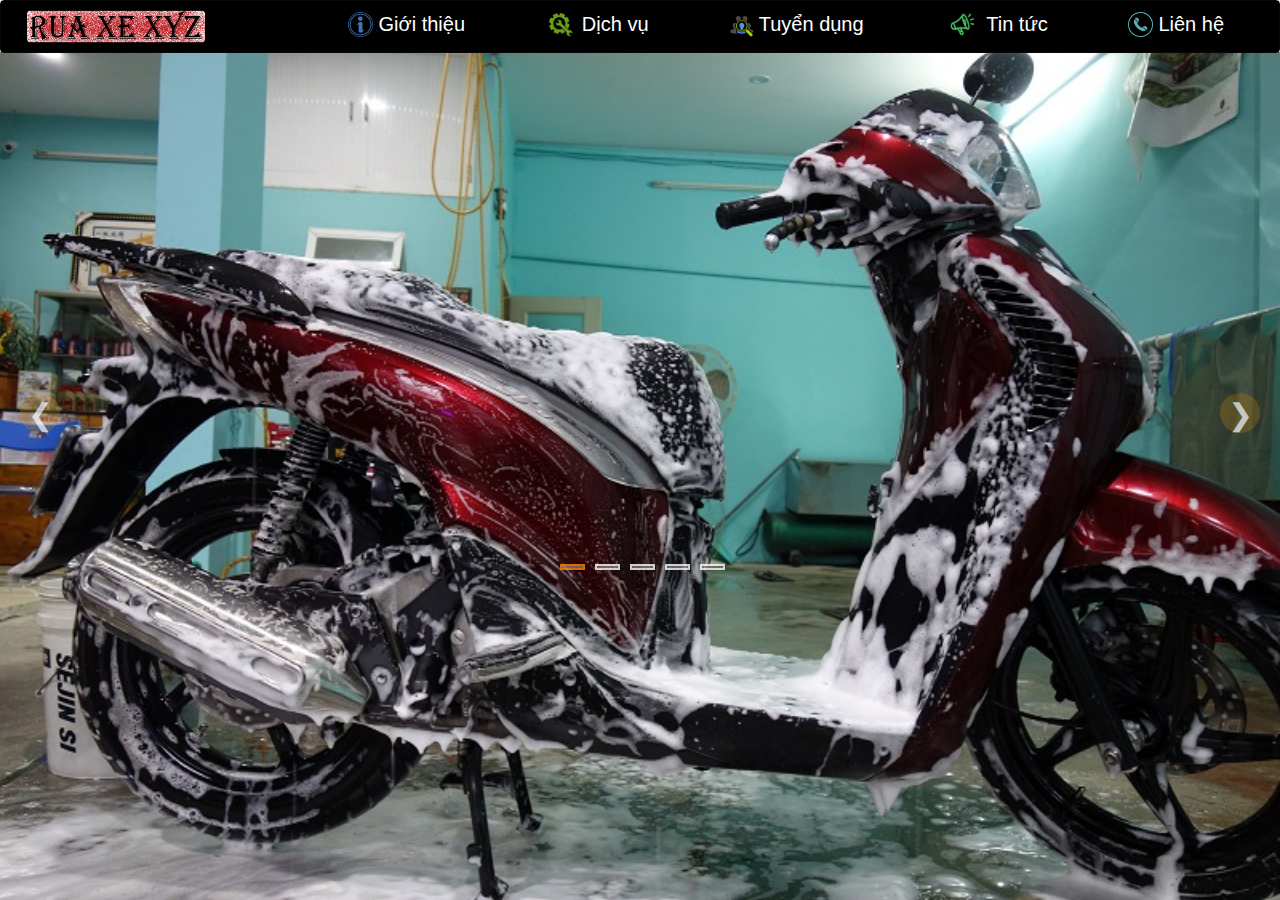
<file: Web_Rua_Xe_Tuan/index.html>
﻿<!DOCTYPE html>
<html lang="en">

<head>
    <title>Rửa xe XYZ</title>
    <meta charset="utf-8">
    <meta name="viewport" content="width=device-width, initial-scale=1">
    <link rel="stylesheet" href="https://maxcdn.bootstrapcdn.com/bootstrap/3.3.7/css/bootstrap.min.css">
    <script src="https://ajax.googleapis.com/ajax/libs/jquery/3.3.1/jquery.min.js"></script>
    <script src="https://maxcdn.bootstrapcdn.com/bootstrap/3.3.7/js/bootstrap.min.js"></script>
    <link rel='stylesheet' type='text/css' href='css/index.css'>

</head>

<body onresize="resizeContainerSlideshow()">

<!-- Start Menu -->
    <div id='menu'>
        <nav class="navbar navbar-inverse">
            <div class="container-fluid" style="background-color: black !important;">
                <div class="navbar-header">
                    <button type="button" class="navbar-toggle" data-toggle="collapse" data-target="#myNavbar">
                        <span class="icon-bar"></span>
                        <span class="icon-bar"></span>
                        <span class="icon-bar"></span>
                    </button>
                    <a class="navbar-brand" href="index.html" title="Rửa xe chuyên nghiệp XYZ">
                        <img class='iconLogo' src='image/imagemenu/logo.png'>
                    </a>
                </div>
                <div class="collapse navbar-collapse" id="myNavbar">
                    <ul class="nav navbar-nav navbar-right">
                        <li class="menuElement">
                            <a href='gioithieu.html'>
                                <img class='iconMenu' src='image/imagemenu/gioithieu.png'> Giới thiệu</a>
                        </li>
                        <li class="menuElement">
                            <a href='dichvu.html'>
                                <img class='iconMenu' src='image/imagemenu/dichvu.png'> Dịch vụ</a>
                        </li>
                        <li class="menuElement">
                            <a href='tuyendung.html'>
                                <img class='iconMenu' src='image/imagemenu/tuyendung.png'> Tuyển dụng</a>
                        </li>
                        <li class="menuElement">
                            <a href='tintuc.html'>
                                <img class='iconMenu' src='image/imagemenu/tintuc.png'> Tin tức</a>
                        </li>
                        <li class="menuElement">
                            <a href='lienhe.html'>
                                <img class='iconMenu' src='image/imagemenu/lienhe.png'> Liên hệ</a>
                        </li>
                    </ul>
                </div>
            </div>
        </nav>
    </div>
 <!-- End Menu -->
    <div id='slideshow'>
        <div class='mySlide'>
            <img class='imgSlide' src='image/imageslide/ruaxe1.jpg' width='100%'>
        </div>
        <div class='mySlide'>
            <img class='imgSlide' src='image/imageslide/ruaxe2.jpg' width='100%'>
        </div>
        <div class='mySlide'>
            <img class='imgSlide' src='image/imageslide/ruaxe3.jpg' width='100%'>
        </div>
        <div class='mySlide'>
            <img class='imgSlide' src='image/imageslide/ruaxe4.jpg' width='100%'>
        </div>
        <div class='mySlide'>
            <img class='imgSlide' src='image/imageslide/ruaxe5.jpg' width='100%'>
        </div>
        <div id='containerButton'>
            <button class='slideButton' style='float: left' onclick='plusDivs(-1)'>&#10094;</button>
            <button class='slideButton' style='float: right' onclick='plusDivs(1)'>&#10095;</button>
        </div>

        <div id='containerButtonChoose'>
            <div>
                <button class='slideButton slideButtonChoose' style='float: left' onclick='currentDiv(0)'></button>
                <button class='slideButton slideButtonChoose' style='float: left' onclick='currentDiv(1)'></button>
                <button class='slideButton slideButtonChoose' style='float: left' onclick='currentDiv(2)'></button>
                <button class='slideButton slideButtonChoose' style='float: left' onclick='currentDiv(3)'></button>
                <button class='slideButton slideButtonChoose' style='float: left' onclick='currentDiv(4)'></button>
            </div>
        </div>

    </div>
 <!-- End slideshow -->

<!-- Start slidenews -->
    <div id='slideNews' class='myTest'>
        <!-- <div class='mySlideNews'>
            <img class='imgNews' src='image/imagenews/tintuc1.jpg' width='400px'>

        </div>
        <div class='mySlideNews'>
            <img class='imgNews' src='image/imagenews/tintuc2.jpg' width='400px'>

        </div>
        <div class='mySlideNews'>
            <img class='imgNews' src='image/imagenews/tintuc3.jpg' width='400px'>

        </div>
        <div class='mySlideNews'>
            <img class='imgNews' src='image/imagenews/tintuc1.jpg' width='400px'>
        </div> -->

        <div class='row'>
            <div class='myButton col-xs-1'>

            </div>
            <div class='col-xs-10'>
                <div class='mySlideNews col-xs-12 col-sm-6 col-md-4 col-lg-3'>
                    <img class='imgNews' src='image/imagenews/tintuc1.jpg'>
                </div>
                <div class='mySlideNews col-xs-12 col-sm-6 col-md-4 col-lg-3'>
                    <img class='imgNews' src='image/imagenews/tintuc1.jpg'>
                </div>
                <div class='mySlideNews col-xs-12 col-sm-6 col-md-4 col-lg-3'>
                    <img class='imgNews' src='image/imagenews/tintuc1.jpg'>
                </div>
                <div class='mySlideNews col-xs-12 col-sm-6 col-md-4 col-lg-3'>
                    <img class='imgNews' src='image/imagenews/tintuc1.jpg'>
                </div>
            </div>
            <div class='myButton col-xs-1'>

            </div>
        </div>
    </div>
<!-- End slidenews -->

    <script src='js/slideshow.js'></script>

    <script>
        function setPositionSlideNews(){
            var $slideNews = $('.mySlideNews');
            var leftPosition = $slideNews.width();
            alert(leftPosition);
            $('.imgNews').width(leftPosition);
            for (var i = 0; i < $slideNews.length; i++){
                alert($('#slideNews' + i).offset().left);
                $('#slideNews' + i).css({'left':leftPosition * i, 'width': '100%'});
                alert($('#slideNews' + i).offset().left);

            }
        }

        function setIndexSlideNews() {
            var slides = document.getElementsByClassName('mySlideNews');
            for (var i = 0; i < slides.length; i++) {
                slides[i].id = 'slideNews' + i;
            }
        }
        
        setIndexSlideNews();
        setPositionSlideNews();
    </script>
</body>

</html>
</file>
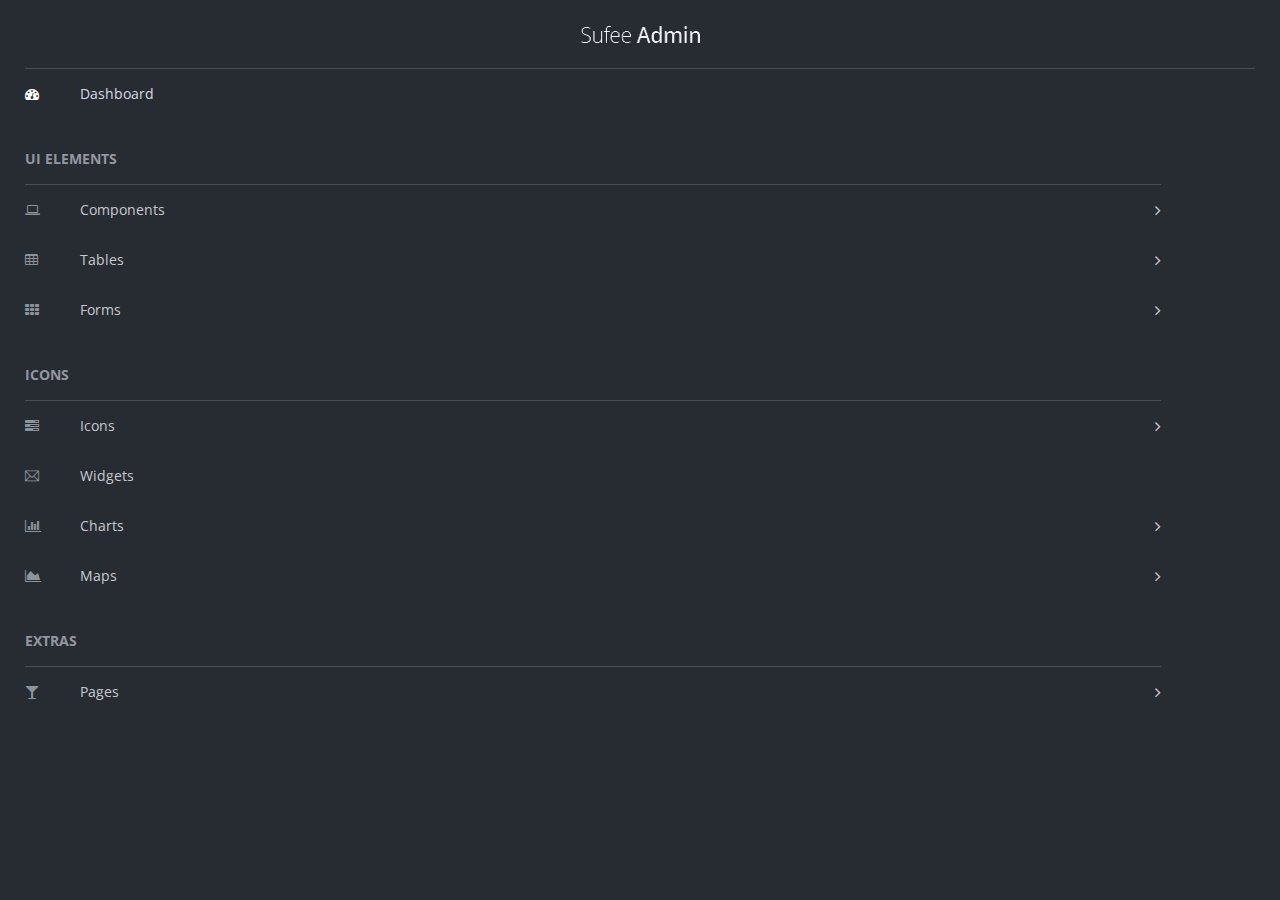
<file: Vu/admin.html>
<html>
<head>
     <meta name="viewport" content="width=device-width, initial-scale=1">
    <link rel="apple-touch-icon" href="apple-icon.png">
    <link rel="shortcut icon" href="favicon.ico">

    <link rel="stylesheet" href="assets/css/normalize.css">
    <link rel="stylesheet" href="assets/css/bootstrap.min.css">
    <link rel="stylesheet" href="assets/css/font-awesome.min.css">
    <link rel="stylesheet" href="assets/css/themify-icons.css">
    <link rel="stylesheet" href="assets/css/flag-icon.min.css">
    <link rel="stylesheet" href="assets/css/cs-skin-elastic.css">
    <!-- <link rel="stylesheet" href="assets/css/bootstrap-select.less"> -->
    <link rel="stylesheet" href="assets/scss/style.css">
    <link href="assets/css/lib/vector-map/jqvmap.min.css" rel="stylesheet">

    <link href='https://fonts.googleapis.com/css?family=Open+Sans:400,600,700,800' rel='stylesheet' type='text/css'>
</head>
<body>
    <aside id="left-panel" class="left-panel">
        <nav class="navbar navbar-expand-sm navbar-default">

            <div class="navbar-header">
                <button class="navbar-toggler" type="button" data-toggle="collapse" data-target="#main-menu" aria-controls="main-menu" aria-expanded="false" aria-label="Toggle navigation">
                    <i class="fa fa-bars"></i>
                </button>
                <a class="navbar-brand" href="./"><img src="images/logo.png" alt="Logo"></a>
                <a class="navbar-brand hidden" href="./"><img src="images/logo2.png" alt="Logo"></a>
            </div>

            <div id="main-menu" class="main-menu collapse navbar-collapse">
                <ul class="nav navbar-nav">
                    <li class="active">
                        <a href="index.html"> <i class="menu-icon fa fa-dashboard"></i>Dashboard </a>
                    </li>
                    <h3 class="menu-title">UI elements</h3><!-- /.menu-title -->
                    <li class="menu-item-has-children dropdown">
                        <a href="#" class="dropdown-toggle" data-toggle="dropdown" aria-haspopup="true" aria-expanded="false"> <i class="menu-icon fa fa-laptop"></i>Components</a>
                        <ul class="sub-menu children dropdown-menu">
                            <li><i class="fa fa-puzzle-piece"></i><a href="ui-buttons.html">Buttons</a></li>
                            <li><i class="fa fa-id-badge"></i><a href="ui-badges.html">Badges</a></li>
                            <li><i class="fa fa-bars"></i><a href="ui-tabs.html">Tabs</a></li>
                            <li><i class="fa fa-share-square-o"></i><a href="ui-social-buttons.html">Social Buttons</a></li>
                            <li><i class="fa fa-id-card-o"></i><a href="ui-cards.html">Cards</a></li>
                            <li><i class="fa fa-exclamation-triangle"></i><a href="ui-alerts.html">Alerts</a></li>
                            <li><i class="fa fa-spinner"></i><a href="ui-progressbar.html">Progress Bars</a></li>
                            <li><i class="fa fa-fire"></i><a href="ui-modals.html">Modals</a></li>
                            <li><i class="fa fa-book"></i><a href="ui-switches.html">Switches</a></li>
                            <li><i class="fa fa-th"></i><a href="ui-grids.html">Grids</a></li>
                            <li><i class="fa fa-file-word-o"></i><a href="ui-typgraphy.html">Typography</a></li>
                        </ul>
                    </li>
                    <li class="menu-item-has-children dropdown">
                        <a href="#" class="dropdown-toggle" data-toggle="dropdown" aria-haspopup="true" aria-expanded="false"> <i class="menu-icon fa fa-table"></i>Tables</a>
                        <ul class="sub-menu children dropdown-menu">
                            <li><i class="fa fa-table"></i><a href="tables-basic.html">Basic Table</a></li>
                            <li><i class="fa fa-table"></i><a href="tables-data.html">Data Table</a></li>
                        </ul>
                    </li>
                    <li class="menu-item-has-children dropdown">
                        <a href="#" class="dropdown-toggle" data-toggle="dropdown" aria-haspopup="true" aria-expanded="false"> <i class="menu-icon fa fa-th"></i>Forms</a>
                        <ul class="sub-menu children dropdown-menu">
                            <li><i class="menu-icon fa fa-th"></i><a href="forms-basic.html">Basic Form</a></li>
                            <li><i class="menu-icon fa fa-th"></i><a href="forms-advanced.html">Advanced Form</a></li>
                        </ul>
                    </li>

                    <h3 class="menu-title">Icons</h3><!-- /.menu-title -->

                    <li class="menu-item-has-children dropdown">
                        <a href="#" class="dropdown-toggle" data-toggle="dropdown" aria-haspopup="true" aria-expanded="false"> <i class="menu-icon fa fa-tasks"></i>Icons</a>
                        <ul class="sub-menu children dropdown-menu">
                            <li><i class="menu-icon fa fa-fort-awesome"></i><a href="font-fontawesome.html">Font Awesome</a></li>
                            <li><i class="menu-icon ti-themify-logo"></i><a href="font-themify.html">Themefy Icons</a></li>
                        </ul>
                    </li>
                    <li>
                        <a href="widgets.html"> <i class="menu-icon ti-email"></i>Widgets </a>
                    </li>
                    <li class="menu-item-has-children dropdown">
                        <a href="#" class="dropdown-toggle" data-toggle="dropdown" aria-haspopup="true" aria-expanded="false"> <i class="menu-icon fa fa-bar-chart"></i>Charts</a>
                        <ul class="sub-menu children dropdown-menu">
                            <li><i class="menu-icon fa fa-line-chart"></i><a href="charts-chartjs.html">Chart JS</a></li>
                            <li><i class="menu-icon fa fa-area-chart"></i><a href="charts-flot.html">Flot Chart</a></li>
                            <li><i class="menu-icon fa fa-pie-chart"></i><a href="charts-peity.html">Peity Chart</a></li>
                        </ul>
                    </li>

                    <li class="menu-item-has-children dropdown">
                        <a href="#" class="dropdown-toggle" data-toggle="dropdown" aria-haspopup="true" aria-expanded="false"> <i class="menu-icon fa fa-area-chart"></i>Maps</a>
                        <ul class="sub-menu children dropdown-menu">
                            <li><i class="menu-icon fa fa-map-o"></i><a href="maps-gmap.html">Google Maps</a></li>
                            <li><i class="menu-icon fa fa-street-view"></i><a href="maps-vector.html">Vector Maps</a></li>
                        </ul>
                    </li>
                    <h3 class="menu-title">Extras</h3><!-- /.menu-title -->
                    <li class="menu-item-has-children dropdown">
                        <a href="#" class="dropdown-toggle" data-toggle="dropdown" aria-haspopup="true" aria-expanded="false"> <i class="menu-icon fa fa-glass"></i>Pages</a>
                        <ul class="sub-menu children dropdown-menu">
                            <li><i class="menu-icon fa fa-sign-in"></i><a href="page-login.html">Login</a></li>
                            <li><i class="menu-icon fa fa-sign-in"></i><a href="page-register.html">Register</a></li>
                            <li><i class="menu-icon fa fa-paper-plane"></i><a href="pages-forget.html">Forget Pass</a></li>
                        </ul>
                    </li>
                </ul>
            </div><!-- /.navbar-collapse -->
        </nav>
    </aside><!-- /#left-panel -->
    
    <script src="assets/js/vendor/jquery-2.1.4.min.js"></script>
    <script src="https://cdnjs.cloudflare.com/ajax/libs/popper.js/1.12.3/umd/popper.min.js"></script>
    <script src="assets/js/plugins.js"></script>
    <script src="assets/js/main.js"></script>


    <script src="assets/js/lib/chart-js/Chart.bundle.js"></script>
    <script src="assets/js/dashboard.js"></script>
    <script src="assets/js/widgets.js"></script>
    
    <script src="assets/js/lib/vector-map/country/jquery.vmap.world.js"></script>
   
</body>
    
</html>
</file>
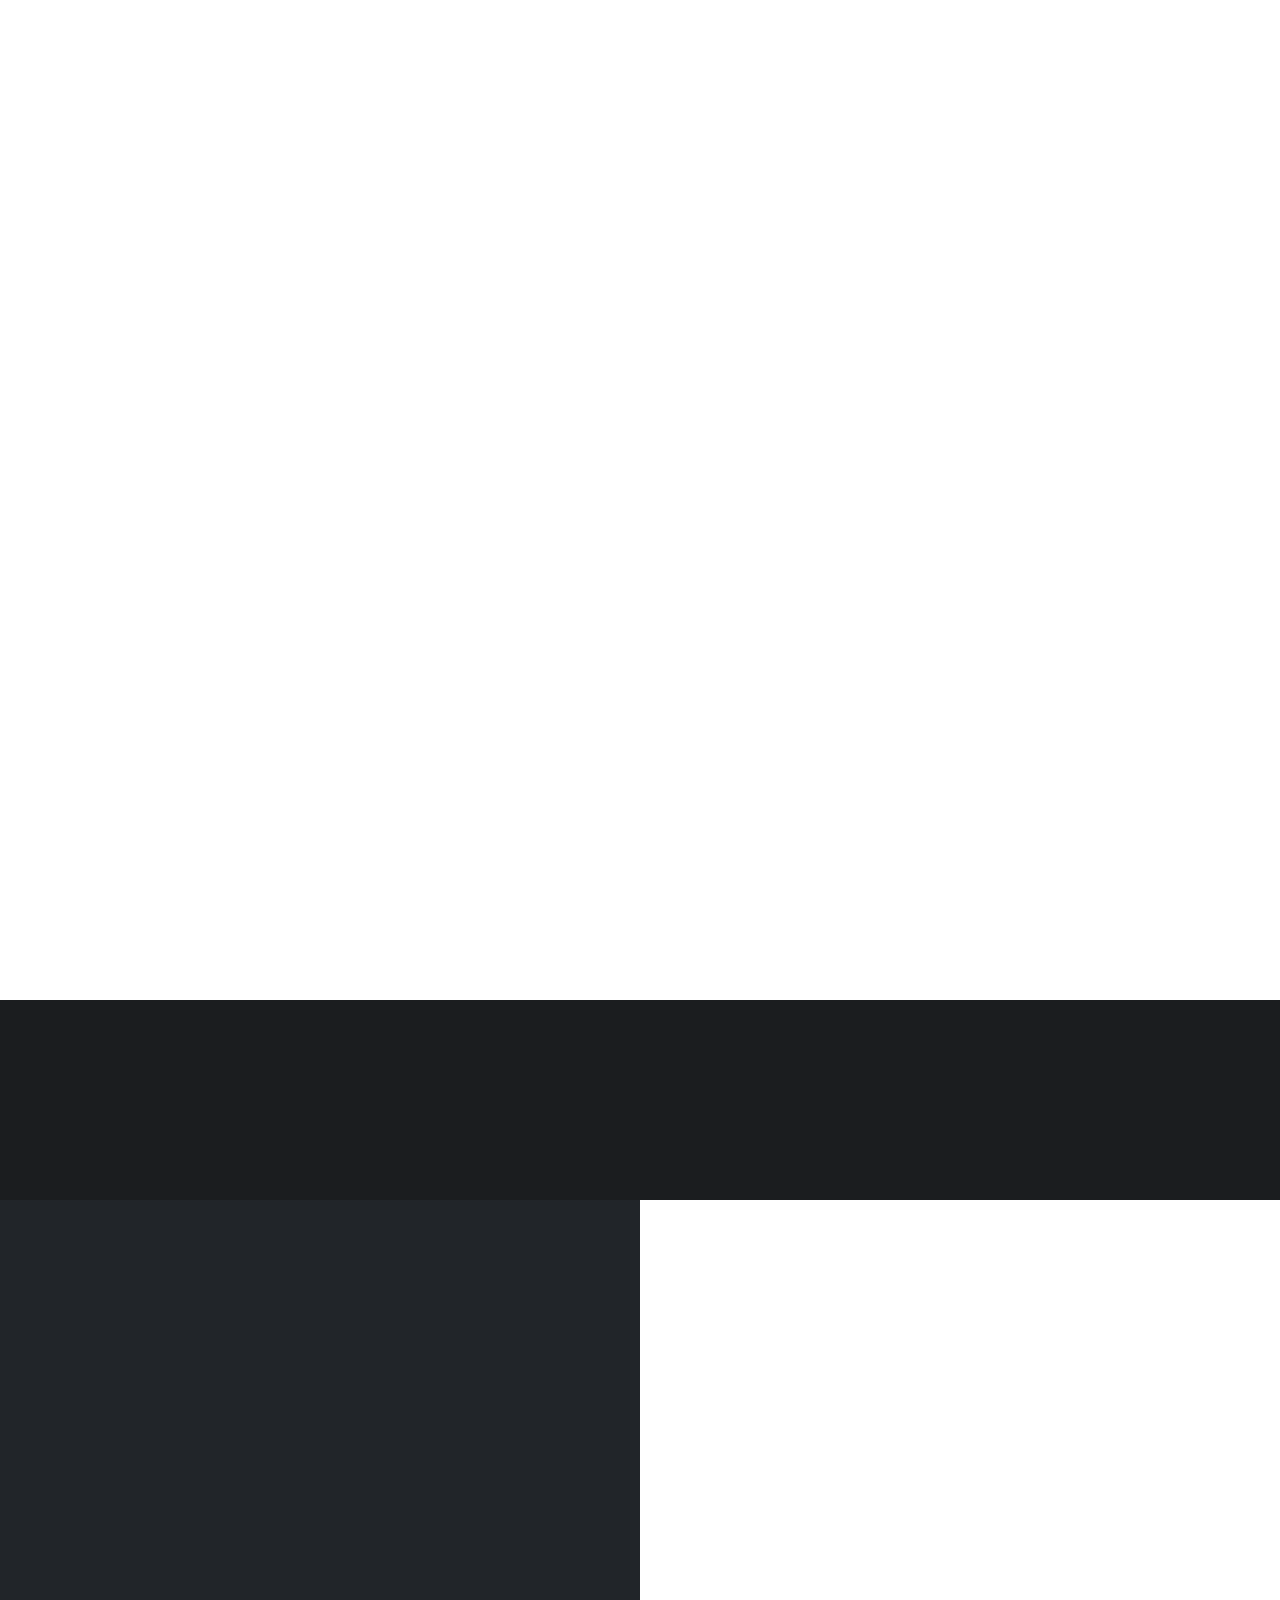
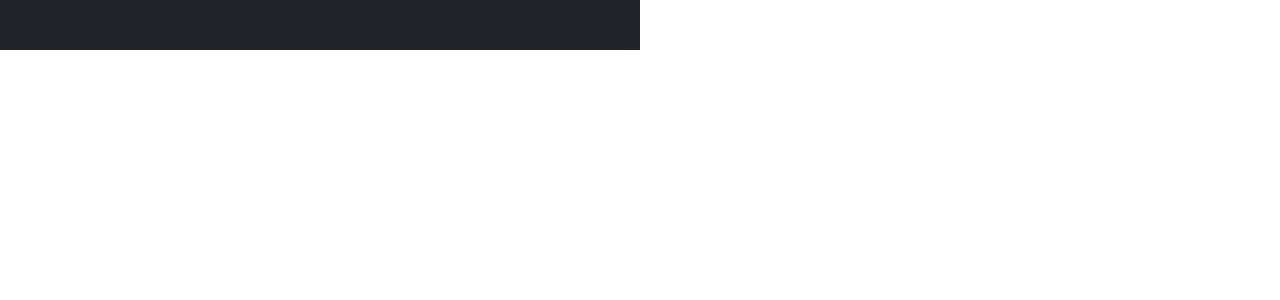
<file: Vu/animate.html>
<html>
<head>
    
    <meta name="viewport" content="width=device-width, initial-scale=1.0">
     <link rel="stylesheet" href="https://maxcdn.bootstrapcdn.com/bootstrap/4.1.0/css/bootstrap.min.css">
    <script src="https://ajax.googleapis.com/ajax/libs/jquery/3.3.1/jquery.min.js"></script>
    <link rel="stylesheet" href="https://cdnjs.cloudflare.com/ajax/libs/font-awesome/4.7.0/css/font-awesome.min.css">
    <script src="https://maxcdn.bootstrapcdn.com/bootstrap/4.1.0/js/bootstrap.min.js"></script>
   
    
    <style >
        .intro{
           
            height:100%;
        }
        .intro .title{
            margin:0px;
            text-align: center;
            background-color:rgb(27,29,31);
            width:100%;
            
        }
        .intro .title .tit1{
            margin:auto;
            font-size:28px;
            color:white;
            display:block;
            padding:30px;
             transition:transform 500ms;
           
           
            
        }
        .run{
           opacity:0;
            transform:translateX(500px)
        }
        .intro .content{
            margin:0px;
            //height:100%;
        }
        .intro .content .detail{
            background-color:currentColor;
           
        }
        .intro .detail ul{
            margin-top:30px;
            transition:900ms 1s;
            opacity:1;
            padding:0px;
            margin-left:15%;
        }
        .intro .detail ul.fadein{
            opacity:0;
            transform: translateX(-200px);
            
        }
        .intro .detail li{
            color:white;
            font-size:20px;
            margin-bottom: 10px;
            
        }
        .intro .detail li:before{
            content:"\2714";
            margin-right:10px;
            color:lawngreen;
            
        }
        .intro .title h1{
            opacity:0;
            width:100%;
            height:60px;
            color:orangered;
            margin-top:30px;
            text-align: center;
           position:relative;
        }
        
        .intro .title h1:after{
            content: "";
            display: block;
            width: 130px;
            margin: auto;
            margin-top: 2%;
            border-bottom: 3px solid chartreuse;

        }
        
       
        .intro .title span{
            transition:3000ms 500ms;
            opacity:0;
        }
        .intro .map{
            padding:0px;
            text-align: center;
        }
        .intro .show{
            opacity:1!important;}
        .btnMore{
            display: block;
            border:2px solid white;
            width:155px;
            text-align: center;
            color:white;
            padding:10px;
            margin-left:47%;
            margin-top:6%;
            font-size:20px;
            transition:transform 800ms 1200ms ;
            transform:scale(0,0);
            margin-bottom:3%;
        }
        .btnMore:hover{
            text-decoration: none;
            background-color:olivedrab;
            color:white;
            border:none;
            border-radius:10px;
            transition:100ms;
            
        }
        .btnScale{
            
            transform: scale(1,1);
        }
       /*------------------*/
        @-webkit-keyframes bounceInDown {
              from,
              60%,
              75%,
              90%,
              to {
                -webkit-animation-timing-function: cubic-bezier(0.215, 0.61, 0.355, 1);
                animation-timing-function: cubic-bezier(0.215, 0.61, 0.355, 1);
              }

              0% {
                opacity: 0;
                -webkit-transform: translate3d(0, -3000px, 0);
                transform: translate3d(0, -3000px, 0);
              }

              60% {
                opacity: 1;
                -webkit-transform: translate3d(0, 25px, 0);
                transform: translate3d(0, 25px, 0);
              }

              75% {
                -webkit-transform: translate3d(0, -10px, 0);
                transform: translate3d(0, -10px, 0);
              }

              90% {
                -webkit-transform: translate3d(0, 5px, 0);
                transform: translate3d(0, 5px, 0);
              }

              to {
                -webkit-transform: translate3d(0, 0, 0);
                transform: translate3d(0, 0, 0);
              }
            }

        @keyframes bounceInDown {
              from,
              60%,
              75%,
              90%,
              to {
                -webkit-animation-timing-function: cubic-bezier(0.215, 0.61, 0.355, 1);
                animation-timing-function: cubic-bezier(0.215, 0.61, 0.355, 1);
              }

              0% {
                opacity: 0;
                -webkit-transform: translate3d(0, -3000px, 0);
                transform: translate3d(0, -3000px, 0);
              }

              60% {
                opacity: 1;
                -webkit-transform: translate3d(0, 25px, 0);
                transform: translate3d(0, 25px, 0);
              }

              75% {
                -webkit-transform: translate3d(0, -10px, 0);
                transform: translate3d(0, -10px, 0);
              }

              90% {
                -webkit-transform: translate3d(0, 5px, 0);
                transform: translate3d(0, 5px, 0);
              }

              to {
                -webkit-transform: translate3d(0, 0, 0);
                transform: translate3d(0, 0, 0);
              }
            }

        .bounceInDown {
            opacity:1!important;
            -webkit-animation-name: bounceInDown;
            animation-name: bounceInDown;
            animation-duration: 1s;
            
        }
        
      
    </style>
</head>
    
<body >
    <div style="height:1000px;"></div>
    <div class="intro">
        <div class="row title" >
            <h1>Clean & Care</h1>
            <p class="tit1 run">Khi <span class="abc" style="color:orange">rửa xe</span> tại <span class="abc" style="color:red;">Clean & Care</span>, khách hàng sẽ nhận được sự an tâm, với các tiêu chí:</p>
        </div>
        <div class="row content">
            <div class="col-sm-6 col-xs-6 col-md-6 col-lg-6 detail">
                <ul type="none" class="fadein">
                    <li>Đội ngũ nhân viên chuyên nghiệp</li>
                    <li>Thiết bị rửa xe hiện đại</li>
                    <li>Dung dịch rửa xe có xuất xứ từ Mỹ</li>
                    <li>Giá cả rẻ nhất trên thị trường</li>
                </ul>
                <a href="#" class="btnMore">Tìm hiểu thêm</a>
            </div>  
            <div class="col-sm-6 col-xs-6 col-md-6 col-lg-6 map">
                 <iframe src="https://www.google.com/maps/embed?pb=!1m18!1m12!1m3!1d3918.479840319646!2d106.7698235141723!3d10.851061660780307!2m3!1f0!2f0!3f0!3m2!1i1024!2i768!4f13.1!3m3!1m2!1s0x3175270ad28d48ab%3A0xa6c02de0a7c40d6c!2zVHLGsOG7nW5nIMSQ4bqhaSBo4buNYyBTxrAgcGjhuqFtIEvhu7kgdGh14bqtdCBUcC4gSOG7kyBDaMOtIE1pbmg!5e0!3m2!1svi!2s!4v1532710170400" width="600" height="450" frameborder="0" style="border:0;width:100%;" allowfullscreen></iframe>
            </div>
        </div>
    </div>
    
    
    <script>
         
        $(window).scroll(function(){
            /*
                x=toa do scroll
                x
            */
           if(($(window).scrollTop()>=$(".intro").offset().top-30)&&($(window).scrollTop()<=$(".intro").offset().top+10)){
              //  $(".intro .show").fadeIn("slow");
               $(".intro ul").removeClass("fadein");
               $(".intro h1").addClass("bounceInDown");
              $(".title span").addClass("show");
               $(".btnMore").addClass("btnScale");
               $(".tit1").removeClass("run");
           }
           
           if(($(window).scrollTop()<$(".intro").offset().top-$(".intro").innerHeight())||($(window).scrollTop()>$(".intro").offset().top+$(".intro").innerHeight())){
                $(".title span").removeClass("show");
                $(".intro ul").addClass("fadein");
                $(".intro h1").removeClass("bounceInDown");
                $(".btnMore").removeClass("btnScale");
                $(".tit1").addClass("run");
           }
        });
    </script>
   
</body>
</html>
</file>
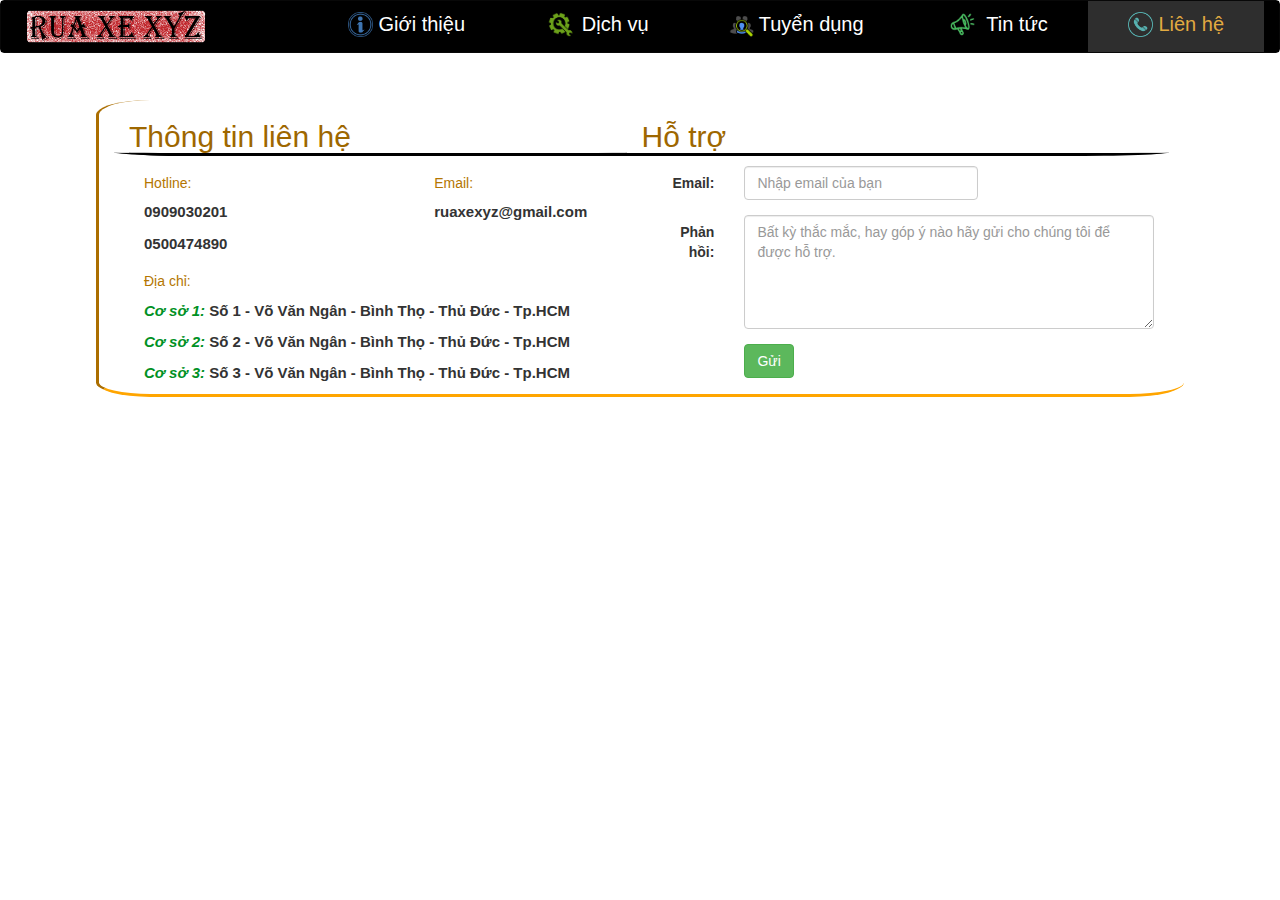
<file: Web_Rua_Xe_Tuan/lienhe.html>
<!DOCTYPE html>
<html lang="en">

<head>
    <title>Rửa xe XYZ</title>
    <meta charset="utf-8">
    <meta name="viewport" content="width=device-width, initial-scale=1">
    <link rel="stylesheet" href="https://maxcdn.bootstrapcdn.com/bootstrap/3.3.7/css/bootstrap.min.css">
    <script src="https://ajax.googleapis.com/ajax/libs/jquery/3.3.1/jquery.min.js"></script>
    <script src="https://maxcdn.bootstrapcdn.com/bootstrap/3.3.7/js/bootstrap.min.js"></script>
    <link rel='stylesheet' type='text/css' href='css/index.css'>

</head>

<body>

    <!-- Start Menu -->
    <div id='menu'>
        <nav class="navbar navbar-inverse">
            <div class="container-fluid" style="background-color: black !important;">
                <div class="navbar-header">
                    <button type="button" class="navbar-toggle" data-toggle="collapse" data-target="#myNavbar">
                        <span class="icon-bar"></span>
                        <span class="icon-bar"></span>
                        <span class="icon-bar"></span>
                    </button>
                    <a class="navbar-brand" href="index.html" title="Rửa xe chuyên nghiệp XYZ">
                        <img class='iconLogo' src='image/imagemenu/logo.png'>
                    </a>
                </div>
                <div class="collapse navbar-collapse" id="myNavbar">
                    <ul class="nav navbar-nav navbar-right">
                        <li class="menuElement">
                            <a href='gioithieu.html'>
                                <img class='iconMenu' src='image/imagemenu/gioithieu.png'> Giới thiệu</a>
                        </li>
                        <li class="menuElement">
                            <a href='dichvu.html'>
                                <img class='iconMenu' src='image/imagemenu/dichvu.png'> Dịch vụ</a>
                        </li>
                        <li class="menuElement">
                            <a href='tuyendung.html'>
                                <img class='iconMenu' src='image/imagemenu/tuyendung.png'> Tuyển dụng</a>
                        </li>
                        <li class="menuElement">
                            <a href='tintuc.html'>
                                <img class='iconMenu' src='image/imagemenu/tintuc.png'> Tin tức</a>
                        </li>
                        <li class="menuElement myActive">
                            <a href='lienhe.html'>
                                <img class='iconMenu' src='image/imagemenu/lienhe.png'> Liên hệ</a>
                        </li>
                    </ul>
                </div>
            </div>
        </nav>
    </div>
    <!-- End Menu -->

    <!--Start Lien he-->
    <div class='container-fluid' id='lienhe'>
        <div class='row'>
            <div class='col-sm-12  text-left' id='thongTinLienHe'>
                <div class='col-sm-6'>
                    <h2>Thông tin liên hệ</h2>

                    <div class='col-sm-5 col-md-5'>
                        <h5>Hotline:</h5>
                        <p>
                            <strong>0909030201</strong>
                        </p>
                        <p>
                            <strong>0500474890</strong>
                        </p>
                    </div>
                    <div class='col-sm-7 col-md-5 col-md-offset-2'>
                        <h5>Email:</h5>
                        <p>
                            <strong>ruaxexyz@gmail.com</strong>
                        </p>

                    </div>
                    <div class='clearfix'></div>
                    <div class='col-sm-12'>
                        <h5>Địa chỉ:</h5>
                        <p>
                            <em>Cơ sở 1: </em>
                            <strong>Số 1 - Võ Văn Ngân - Bình Thọ - Thủ Đức - Tp.HCM</strong>
                        </p>
                        <p>
                            <em>Cơ sở 2: </em>
                            <strong>Số 2 - Võ Văn Ngân - Bình Thọ - Thủ Đức - Tp.HCM</strong>
                        </p>
                        <p>
                            <em>Cơ sở 3: </em>
                            <strong>Số 3 - Võ Văn Ngân - Bình Thọ - Thủ Đức - Tp.HCM</strong>
                        </p>

                    </div>
                </div>
                <h2>Hỗ trợ</h2>
                <div class='col-sm-6'>
                    <form action="" method='post' class='form-horizontal'>
                        <div class='form-group'>
                            <label class='control-label col-sm-2' for='email'>Email:</label>
                            <div class='col-sm-6'>
                                <input type='email' id='email' class='form-control' placeholder="Nhập email của bạn" required>
                            </div>
                            <div class='col-sm-4'></div>
                        </div>
                        <div class='form-group'>
                            <label class='control-label col-sm-2' for='phanHoi'>Phản hồi:</label>
                            <div class='col-sm-10'>
                                <textarea class="form-control" rows="5" id="phanHoi" placeholder="Bất kỳ thắc mắc, hay góp ý nào hãy gửi cho chúng tôi để được hỗ trợ."></textarea>
                            </div>
                        </div>
                        <div class='form-group'>
                            <div class='col-sm-offset-2 col-sm-10'>
                                <button type='submit' class='btn btn-success'>Gửi</button>
                            </div>
                        </div>

                    </form>
                </div>
            </div>
        </div>

    </div>


    <!--End Lien he-->

</body>

</html>
</file>
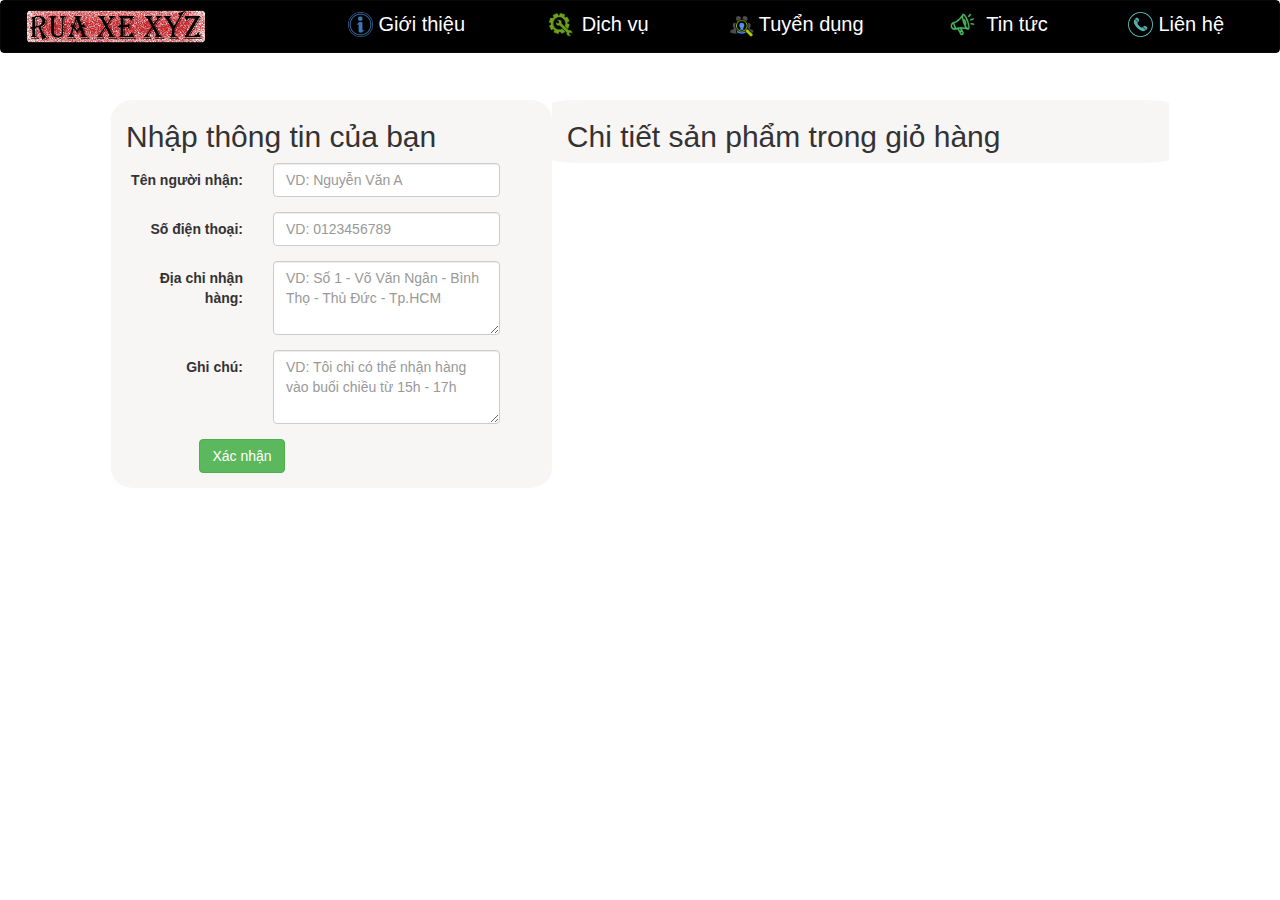
<file: Web_Rua_Xe_Tuan/nhapthongtin.html>
<!DOCTYPE html>
<html lang="en">

<head>
    <title>Rửa xe XYZ</title>
    <meta charset="utf-8">
    <meta name="viewport" content="width=device-width, initial-scale=1">
    <link rel="stylesheet" href="https://maxcdn.bootstrapcdn.com/bootstrap/3.3.7/css/bootstrap.min.css">
    <script src="https://ajax.googleapis.com/ajax/libs/jquery/3.3.1/jquery.min.js"></script>
    <script src="https://maxcdn.bootstrapcdn.com/bootstrap/3.3.7/js/bootstrap.min.js"></script>
    <link rel='stylesheet' type='text/css' href='css/index.css'>

</head>

<body>

    <!-- Start Menu -->
    <div id='menu'>
        <nav class="navbar navbar-inverse">
            <div class="container-fluid" style="background-color: black !important;">
                <div class="navbar-header">
                    <button type="button" class="navbar-toggle" data-toggle="collapse" data-target="#myNavbar">
                        <span class="icon-bar"></span>
                        <span class="icon-bar"></span>
                        <span class="icon-bar"></span>
                    </button>
                    <a class="navbar-brand" href="index.html" title="Rửa xe chuyên nghiệp XYZ">
                        <img class='iconLogo' src='image/imagemenu/logo.png'>
                    </a>
                </div>
                <div class="collapse navbar-collapse" id="myNavbar">
                    <ul class="nav navbar-nav navbar-right">
                        <li class="menuElement">
                            <a href='gioithieu.html'>
                                <img class='iconMenu' src='image/imagemenu/gioithieu.png'> Giới thiệu</a>
                        </li>
                        <li class="menuElement">
                            <a href='dichvu.html'>
                                <img class='iconMenu' src='image/imagemenu/dichvu.png'> Dịch vụ</a>
                        </li>
                        <li class="menuElement">
                            <a href='tuyendung.html'>
                                <img class='iconMenu' src='image/imagemenu/tuyendung.png'> Tuyển dụng</a>
                        </li>
                        <li class="menuElement">
                            <a href='tintuc.html'>
                                <img class='iconMenu' src='image/imagemenu/tintuc.png'> Tin tức</a>
                        </li>
                        <li class="menuElement">
                            <a href='lienhe.html'>
                                <img class='iconMenu' src='image/imagemenu/lienhe.png'> Liên hệ</a>
                        </li>
                    </ul>
                </div>
            </div>
        </nav>
    </div>
    <!-- End Menu -->

    <!--Start  Nhap Thong Tin Khach Hang-->
    <div class='container-fluid' id='nhapThongTin'>
        <div class='col-md-5 formNhapThongTin'>
            <h2>Nhập thông tin của bạn </h2>
            <form class="form-horizontal " action="/action_page.php">
                <div class="form-group">
                    <label class="control-label col-sm-4" for="name">Tên người nhận:</label>
                    <div class="col-sm-7">
                        <input type="text" class="form-control" id="name" placeholder="VD: Nguyễn Văn A" name="name">
                    </div>
                </div>
                <div class="form-group">
                    <label class="control-label col-sm-4" for="sdt">Số điện thoại:</label>
                    <div class="col-sm-7">
                        <input type="number" class="form-control" id="sdt" placeholder="VD: 0123456789" name="sdt">
                    </div>
                </div>
                <div class="form-group">
                    <label class="control-label col-sm-4" for="address">Địa chỉ nhận hàng:</label>
                    <div class="col-sm-7">
                        <textarea class="form-control" rows="3" id="address" placeholder="VD: Số 1 - Võ Văn Ngân - Bình Thọ - Thủ Đức - Tp.HCM"></textarea>
                    </div>
                </div>
                <div class="form-group">
                    <label class="control-label col-sm-4" for="note">Ghi chú: </label>
                    <div class="col-sm-7">
                        <textarea class="form-control" rows="3" id="note" placeholder="VD: Tôi chỉ có thể nhận hàng vào buổi chiều từ 15h - 17h"></textarea>
                    </div>
                </div>
                <div class="form-group">
                    <div class="col-sm-offset-2 col-sm-10">
                        <button type="submit" class="btn btn-success">Xác nhận</button>
                    </div>
                </div>

            </form>
        </div>
        <div class='col-md-7 chiTietSanPham'>
            <h2>Chi tiết sản phẩm trong giỏ hàng</h2>
        </div>

    </div>

    </div>


    <!--End Nhap Thong Tin Khach Hang-->

</body>

</html>
</file>
<file: Web_Rua_Xe_Tuan/css/index.css>
/* Class test */
        .myTest{
            background-color: green;
        }
        /* End class test */

        #menu {
            width: 100%;
            text-align: center;
            clear: both;
            position: fixed;
            z-index: 100;
        }
        
        #menu .iconLogo {
            width: 200px;
            position: relative;
            top: -16px;
            padding: 0px;
        }

        #menu .iconMenu {
            height: 25px;
            position: relative;
            top: -1px;
        }

        #menu .menuElement a {
            text-align: center;
            transition: 0.3s ease;
            background: currentColor;
            color: white;
            margin: 0px;
            background-color: black;
            font-size: 20px;
            padding: 12px 40px !important;
            display: inline-block;
            text-decoration: none;
            transform: scaleX(1);
            -webkit-transition: color 500ms, padding 500ms;
        }

        #menu .menuElement a:after {
            display: block;
            content: '';
            border-bottom: solid 2px orange;
            transform: scaleX(0);
            transition: transform 500ms ease-in-out;
        }

        #menu .menuElement a:hover:after {
            transform: scaleX(1);
        }

        #menu .menuElement a:hover {
            color: rgb(223, 162, 50) !important; 
            background-color: rgb(56, 56, 56) !important;
        }

        #menu .navbar{
            margin-bottom: 0px;
        }

        #menu .myActive a{
            background-color: rgb(46, 46, 46) !important;
            color: rgb(226, 170, 65) !important;
        }

        #slideshow {
            width: 100%;
            height: -webkit-fill-available;
            position: relative;
            top: 52px;
            display:inline-block;
            background-color: rgba(57, 156, 180, 0.438);
            overflow: hidden;
            max-height: 1010px;
        }

        #slideshow .mySlide{
            width: 100%;
            position: absolute;
            top: 0px;
        }

        #slideshow .imgSlide{
            position: relative;

        }

        #slideshow #containerButton{
            width: 100%;
            height: 50px;
            position: absolute;
            top: 40%;
            left: 0px;
            padding: 0px 20px;
        }

        #slideshow .slideButton {
            width: 40px;
            height: 40px;
            font-size: 30px;
            color: white;
            background-color: rgb(172, 160, 160);
            cursor: pointer;
            text-align: center;
            opacity: 0.7;

            border-radius: 50%;
            background: rgba(216, 147, 19, 0.349);
            border: none;
        }

        #slideshow #containerButtonChoose{
            width: 100%;
            height: 10px;
            position: absolute;
            top: 60%;
            margin-left: auto;
            margin-right: auto;
            padding: 0px 20px;
        }

        #slideshow #containerButtonChoose div{
            width: 180px;
            height: 100%;
            margin: auto;
            text-align: center;
        }

        #slideshow .slideButtonChoose{
            margin-left: 10px;
            width: 25px;
            height: 0px;
            border-radius: 0%;
            opacity: 0.8;
            background: rgba(163, 148, 148, 0.774);
            border: 2px solid rgb(255, 255, 255);
        }

        #slideshow .slideButton:focus{
            outline: none;
        }

        #slideshow .slideButton:hover{
            color: rgb(240, 152, 80);
            background-color: rgb(214, 202, 202);
            border-color: rgb(255, 136, 0);
        }

        #lienhe{
            width: 85%;
            padding-top: 100px;
        }

        #lienhe p{
            font-size: 15px;
        }

        #lienhe #thongTinLienHe{
            margin: auto;
            border-bottom: 3px inset orange;
            border-radius: 5%;
            background-color:transparent;

            border-left: 3px inset orange;
        }

        #lienhe #thongTinLienHe h2{
            border-bottom: 3px outset black;
            border-radius: 10%;
            color: rgb(158, 103, 0);
        }

        #lienhe #thongTinLienHe h5{
            color: rgb(180, 118, 1);
        }

        #lienhe #thongTinLienHe em{
            color: rgb(0, 145, 36);
            font-weight: bold;
        }


        #nhapThongTin{
            width: 85%;
            padding-top: 100px;
            text-align: left;
        }

        #nhapThongTin p{
            font-size: 15px;
        }

        #nhapThongTin .formNhapThongTin{
            background-color: rgba(209, 193, 193, 0.158);
            border-radius: 5%;
        }

        #nhapThongTin .chiTietSanPham{
            background-color: rgba(209, 193, 193, 0.158);
            border-radius: 5%;
        }


         #slideNews{
             width: 100%;
             margin-top: 45px;
             position: relative;
         }

         #slideNews .mySlideNews {
            position: absolute;
            display: inline-block !important;
        }

         #slideNews .imgNews{
             width: 100%;
             border: 1px solid black;
         }
</file>
<file: Vu/assets/css/themify-icons.css>
@font-face {
	font-family: 'themify';
	src:url('../fonts/themify.eot?-fvbane');
	src:url('../fonts/themify.eot?#iefix-fvbane') format('embedded-opentype'),
		url('../fonts/themify.woff?-fvbane') format('woff'),
		url('../fonts/themify.ttf?-fvbane') format('truetype'),
		url('../fonts/themify.svg?-fvbane#themify') format('svg');
	font-weight: normal;
	font-style: normal;
}

[class^="ti-"], [class*=" ti-"] {
	font-family: 'themify';
	speak: none;
	font-style: normal;
	font-weight: normal;
	font-variant: normal;
	text-transform: none;
	line-height: 1;

	/* Better Font Rendering =========== */
	-webkit-font-smoothing: antialiased;
	-moz-osx-font-smoothing: grayscale;
}

.ti-wand:before {
	content: "\e600";
}
.ti-volume:before {
	content: "\e601";
}
.ti-user:before {
	content: "\e602";
}
.ti-unlock:before {
	content: "\e603";
}
.ti-unlink:before {
	content: "\e604";
}
.ti-trash:before {
	content: "\e605";
}
.ti-thought:before {
	content: "\e606";
}
.ti-target:before {
	content: "\e607";
}
.ti-tag:before {
	content: "\e608";
}
.ti-tablet:before {
	content: "\e609";
}
.ti-star:before {
	content: "\e60a";
}
.ti-spray:before {
	content: "\e60b";
}
.ti-signal:before {
	content: "\e60c";
}
.ti-shopping-cart:before {
	content: "\e60d";
}
.ti-shopping-cart-full:before {
	content: "\e60e";
}
.ti-settings:before {
	content: "\e60f";
}
.ti-search:before {
	content: "\e610";
}
.ti-zoom-in:before {
	content: "\e611";
}
.ti-zoom-out:before {
	content: "\e612";
}
.ti-cut:before {
	content: "\e613";
}
.ti-ruler:before {
	content: "\e614";
}
.ti-ruler-pencil:before {
	content: "\e615";
}
.ti-ruler-alt:before {
	content: "\e616";
}
.ti-bookmark:before {
	content: "\e617";
}
.ti-bookmark-alt:before {
	content: "\e618";
}
.ti-reload:before {
	content: "\e619";
}
.ti-plus:before {
	content: "\e61a";
}
.ti-pin:before {
	content: "\e61b";
}
.ti-pencil:before {
	content: "\e61c";
}
.ti-pencil-alt:before {
	content: "\e61d";
}
.ti-paint-roller:before {
	content: "\e61e";
}
.ti-paint-bucket:before {
	content: "\e61f";
}
.ti-na:before {
	content: "\e620";
}
.ti-mobile:before {
	content: "\e621";
}
.ti-minus:before {
	content: "\e622";
}
.ti-medall:before {
	content: "\e623";
}
.ti-medall-alt:before {
	content: "\e624";
}
.ti-marker:before {
	content: "\e625";
}
.ti-marker-alt:before {
	content: "\e626";
}
.ti-arrow-up:before {
	content: "\e627";
}
.ti-arrow-right:before {
	content: "\e628";
}
.ti-arrow-left:before {
	content: "\e629";
}
.ti-arrow-down:before {
	content: "\e62a";
}
.ti-lock:before {
	content: "\e62b";
}
.ti-location-arrow:before {
	content: "\e62c";
}
.ti-link:before {
	content: "\e62d";
}
.ti-layout:before {
	content: "\e62e";
}
.ti-layers:before {
	content: "\e62f";
}
.ti-layers-alt:before {
	content: "\e630";
}
.ti-key:before {
	content: "\e631";
}
.ti-import:before {
	content: "\e632";
}
.ti-image:before {
	content: "\e633";
}
.ti-heart:before {
	content: "\e634";
}
.ti-heart-broken:before {
	content: "\e635";
}
.ti-hand-stop:before {
	content: "\e636";
}
.ti-hand-open:before {
	content: "\e637";
}
.ti-hand-drag:before {
	content: "\e638";
}
.ti-folder:before {
	content: "\e639";
}
.ti-flag:before {
	content: "\e63a";
}
.ti-flag-alt:before {
	content: "\e63b";
}
.ti-flag-alt-2:before {
	content: "\e63c";
}
.ti-eye:before {
	content: "\e63d";
}
.ti-export:before {
	content: "\e63e";
}
.ti-exchange-vertical:before {
	content: "\e63f";
}
.ti-desktop:before {
	content: "\e640";
}
.ti-cup:before {
	content: "\e641";
}
.ti-crown:before {
	content: "\e642";
}
.ti-comments:before {
	content: "\e643";
}
.ti-comment:before {
	content: "\e644";
}
.ti-comment-alt:before {
	content: "\e645";
}
.ti-close:before {
	content: "\e646";
}
.ti-clip:before {
	content: "\e647";
}
.ti-angle-up:before {
	content: "\e648";
}
.ti-angle-right:before {
	content: "\e649";
}
.ti-angle-left:before {
	content: "\e64a";
}
.ti-angle-down:before {
	content: "\e64b";
}
.ti-check:before {
	content: "\e64c";
}
.ti-check-box:before {
	content: "\e64d";
}
.ti-camera:before {
	content: "\e64e";
}
.ti-announcement:before {
	content: "\e64f";
}
.ti-brush:before {
	content: "\e650";
}
.ti-briefcase:before {
	content: "\e651";
}
.ti-bolt:before {
	content: "\e652";
}
.ti-bolt-alt:before {
	content: "\e653";
}
.ti-blackboard:before {
	content: "\e654";
}
.ti-bag:before {
	content: "\e655";
}
.ti-move:before {
	content: "\e656";
}
.ti-arrows-vertical:before {
	content: "\e657";
}
.ti-arrows-horizontal:before {
	content: "\e658";
}
.ti-fullscreen:before {
	content: "\e659";
}
.ti-arrow-top-right:before {
	content: "\e65a";
}
.ti-arrow-top-left:before {
	content: "\e65b";
}
.ti-arrow-circle-up:before {
	content: "\e65c";
}
.ti-arrow-circle-right:before {
	content: "\e65d";
}
.ti-arrow-circle-left:before {
	content: "\e65e";
}
.ti-arrow-circle-down:before {
	content: "\e65f";
}
.ti-angle-double-up:before {
	content: "\e660";
}
.ti-angle-double-right:before {
	content: "\e661";
}
.ti-angle-double-left:before {
	content: "\e662";
}
.ti-angle-double-down:before {
	content: "\e663";
}
.ti-zip:before {
	content: "\e664";
}
.ti-world:before {
	content: "\e665";
}
.ti-wheelchair:before {
	content: "\e666";
}
.ti-view-list:before {
	content: "\e667";
}
.ti-view-list-alt:before {
	content: "\e668";
}
.ti-view-grid:before {
	content: "\e669";
}
.ti-uppercase:before {
	content: "\e66a";
}
.ti-upload:before {
	content: "\e66b";
}
.ti-underline:before {
	content: "\e66c";
}
.ti-truck:before {
	content: "\e66d";
}
.ti-timer:before {
	content: "\e66e";
}
.ti-ticket:before {
	content: "\e66f";
}
.ti-thumb-up:before {
	content: "\e670";
}
.ti-thumb-down:before {
	content: "\e671";
}
.ti-text:before {
	content: "\e672";
}
.ti-stats-up:before {
	content: "\e673";
}
.ti-stats-down:before {
	content: "\e674";
}
.ti-split-v:before {
	content: "\e675";
}
.ti-split-h:before {
	content: "\e676";
}
.ti-smallcap:before {
	content: "\e677";
}
.ti-shine:before {
	content: "\e678";
}
.ti-shift-right:before {
	content: "\e679";
}
.ti-shift-left:before {
	content: "\e67a";
}
.ti-shield:before {
	content: "\e67b";
}
.ti-notepad:before {
	content: "\e67c";
}
.ti-server:before {
	content: "\e67d";
}
.ti-quote-right:before {
	content: "\e67e";
}
.ti-quote-left:before {
	content: "\e67f";
}
.ti-pulse:before {
	content: "\e680";
}
.ti-printer:before {
	content: "\e681";
}
.ti-power-off:before {
	content: "\e682";
}
.ti-plug:before {
	content: "\e683";
}
.ti-pie-chart:before {
	content: "\e684";
}
.ti-paragraph:before {
	content: "\e685";
}
.ti-panel:before {
	content: "\e686";
}
.ti-package:before {
	content: "\e687";
}
.ti-music:before {
	content: "\e688";
}
.ti-music-alt:before {
	content: "\e689";
}
.ti-mouse:before {
	content: "\e68a";
}
.ti-mouse-alt:before {
	content: "\e68b";
}
.ti-money:before {
	content: "\e68c";
}
.ti-microphone:before {
	content: "\e68d";
}
.ti-menu:before {
	content: "\e68e";
}
.ti-menu-alt:before {
	content: "\e68f";
}
.ti-map:before {
	content: "\e690";
}
.ti-map-alt:before {
	content: "\e691";
}
.ti-loop:before {
	content: "\e692";
}
.ti-location-pin:before {
	content: "\e693";
}
.ti-list:before {
	content: "\e694";
}
.ti-light-bulb:before {
	content: "\e695";
}
.ti-Italic:before {
	content: "\e696";
}
.ti-info:before {
	content: "\e697";
}
.ti-infinite:before {
	content: "\e698";
}
.ti-id-badge:before {
	content: "\e699";
}
.ti-hummer:before {
	content: "\e69a";
}
.ti-home:before {
	content: "\e69b";
}
.ti-help:before {
	content: "\e69c";
}
.ti-headphone:before {
	content: "\e69d";
}
.ti-harddrives:before {
	content: "\e69e";
}
.ti-harddrive:before {
	content: "\e69f";
}
.ti-gift:before {
	content: "\e6a0";
}
.ti-game:before {
	content: "\e6a1";
}
.ti-filter:before {
	content: "\e6a2";
}
.ti-files:before {
	content: "\e6a3";
}
.ti-file:before {
	content: "\e6a4";
}
.ti-eraser:before {
	content: "\e6a5";
}
.ti-envelope:before {
	content: "\e6a6";
}
.ti-download:before {
	content: "\e6a7";
}
.ti-direction:before {
	content: "\e6a8";
}
.ti-direction-alt:before {
	content: "\e6a9";
}
.ti-dashboard:before {
	content: "\e6aa";
}
.ti-control-stop:before {
	content: "\e6ab";
}
.ti-control-shuffle:before {
	content: "\e6ac";
}
.ti-control-play:before {
	content: "\e6ad";
}
.ti-control-pause:before {
	content: "\e6ae";
}
.ti-control-forward:before {
	content: "\e6af";
}
.ti-control-backward:before {
	content: "\e6b0";
}
.ti-cloud:before {
	content: "\e6b1";
}
.ti-cloud-up:before {
	content: "\e6b2";
}
.ti-cloud-down:before {
	content: "\e6b3";
}
.ti-clipboard:before {
	content: "\e6b4";
}
.ti-car:before {
	content: "\e6b5";
}
.ti-calendar:before {
	content: "\e6b6";
}
.ti-book:before {
	content: "\e6b7";
}
.ti-bell:before {
	content: "\e6b8";
}
.ti-basketball:before {
	content: "\e6b9";
}
.ti-bar-chart:before {
	content: "\e6ba";
}
.ti-bar-chart-alt:before {
	content: "\e6bb";
}
.ti-back-right:before {
	content: "\e6bc";
}
.ti-back-left:before {
	content: "\e6bd";
}
.ti-arrows-corner:before {
	content: "\e6be";
}
.ti-archive:before {
	content: "\e6bf";
}
.ti-anchor:before {
	content: "\e6c0";
}
.ti-align-right:before {
	content: "\e6c1";
}
.ti-align-left:before {
	content: "\e6c2";
}
.ti-align-justify:before {
	content: "\e6c3";
}
.ti-align-center:before {
	content: "\e6c4";
}
.ti-alert:before {
	content: "\e6c5";
}
.ti-alarm-clock:before {
	content: "\e6c6";
}
.ti-agenda:before {
	content: "\e6c7";
}
.ti-write:before {
	content: "\e6c8";
}
.ti-window:before {
	content: "\e6c9";
}
.ti-widgetized:before {
	content: "\e6ca";
}
.ti-widget:before {
	content: "\e6cb";
}
.ti-widget-alt:before {
	content: "\e6cc";
}
.ti-wallet:before {
	content: "\e6cd";
}
.ti-video-clapper:before {
	content: "\e6ce";
}
.ti-video-camera:before {
	content: "\e6cf";
}
.ti-vector:before {
	content: "\e6d0";
}
.ti-themify-logo:before {
	content: "\e6d1";
}
.ti-themify-favicon:before {
	content: "\e6d2";
}
.ti-themify-favicon-alt:before {
	content: "\e6d3";
}
.ti-support:before {
	content: "\e6d4";
}
.ti-stamp:before {
	content: "\e6d5";
}
.ti-split-v-alt:before {
	content: "\e6d6";
}
.ti-slice:before {
	content: "\e6d7";
}
.ti-shortcode:before {
	content: "\e6d8";
}
.ti-shift-right-alt:before {
	content: "\e6d9";
}
.ti-shift-left-alt:before {
	content: "\e6da";
}
.ti-ruler-alt-2:before {
	content: "\e6db";
}
.ti-receipt:before {
	content: "\e6dc";
}
.ti-pin2:before {
	content: "\e6dd";
}
.ti-pin-alt:before {
	content: "\e6de";
}
.ti-pencil-alt2:before {
	content: "\e6df";
}
.ti-palette:before {
	content: "\e6e0";
}
.ti-more:before {
	content: "\e6e1";
}
.ti-more-alt:before {
	content: "\e6e2";
}
.ti-microphone-alt:before {
	content: "\e6e3";
}
.ti-magnet:before {
	content: "\e6e4";
}
.ti-line-double:before {
	content: "\e6e5";
}
.ti-line-dotted:before {
	content: "\e6e6";
}
.ti-line-dashed:before {
	content: "\e6e7";
}
.ti-layout-width-full:before {
	content: "\e6e8";
}
.ti-layout-width-default:before {
	content: "\e6e9";
}
.ti-layout-width-default-alt:before {
	content: "\e6ea";
}
.ti-layout-tab:before {
	content: "\e6eb";
}
.ti-layout-tab-window:before {
	content: "\e6ec";
}
.ti-layout-tab-v:before {
	content: "\e6ed";
}
.ti-layout-tab-min:before {
	content: "\e6ee";
}
.ti-layout-slider:before {
	content: "\e6ef";
}
.ti-layout-slider-alt:before {
	content: "\e6f0";
}
.ti-layout-sidebar-right:before {
	content: "\e6f1";
}
.ti-layout-sidebar-none:before {
	content: "\e6f2";
}
.ti-layout-sidebar-left:before {
	content: "\e6f3";
}
.ti-layout-placeholder:before {
	content: "\e6f4";
}
.ti-layout-menu:before {
	content: "\e6f5";
}
.ti-layout-menu-v:before {
	content: "\e6f6";
}
.ti-layout-menu-separated:before {
	content: "\e6f7";
}
.ti-layout-menu-full:before {
	content: "\e6f8";
}
.ti-layout-media-right-alt:before {
	content: "\e6f9";
}
.ti-layout-media-right:before {
	content: "\e6fa";
}
.ti-layout-media-overlay:before {
	content: "\e6fb";
}
.ti-layout-media-overlay-alt:before {
	content: "\e6fc";
}
.ti-layout-media-overlay-alt-2:before {
	content: "\e6fd";
}
.ti-layout-media-left-alt:before {
	content: "\e6fe";
}
.ti-layout-media-left:before {
	content: "\e6ff";
}
.ti-layout-media-center-alt:before {
	content: "\e700";
}
.ti-layout-media-center:before {
	content: "\e701";
}
.ti-layout-list-thumb:before {
	content: "\e702";
}
.ti-layout-list-thumb-alt:before {
	content: "\e703";
}
.ti-layout-list-post:before {
	content: "\e704";
}
.ti-layout-list-large-image:before {
	content: "\e705";
}
.ti-layout-line-solid:before {
	content: "\e706";
}
.ti-layout-grid4:before {
	content: "\e707";
}
.ti-layout-grid3:before {
	content: "\e708";
}
.ti-layout-grid2:before {
	content: "\e709";
}
.ti-layout-grid2-thumb:before {
	content: "\e70a";
}
.ti-layout-cta-right:before {
	content: "\e70b";
}
.ti-layout-cta-left:before {
	content: "\e70c";
}
.ti-layout-cta-center:before {
	content: "\e70d";
}
.ti-layout-cta-btn-right:before {
	content: "\e70e";
}
.ti-layout-cta-btn-left:before {
	content: "\e70f";
}
.ti-layout-column4:before {
	content: "\e710";
}
.ti-layout-column3:before {
	content: "\e711";
}
.ti-layout-column2:before {
	content: "\e712";
}
.ti-layout-accordion-separated:before {
	content: "\e713";
}
.ti-layout-accordion-merged:before {
	content: "\e714";
}
.ti-layout-accordion-list:before {
	content: "\e715";
}
.ti-ink-pen:before {
	content: "\e716";
}
.ti-info-alt:before {
	content: "\e717";
}
.ti-help-alt:before {
	content: "\e718";
}
.ti-headphone-alt:before {
	content: "\e719";
}
.ti-hand-point-up:before {
	content: "\e71a";
}
.ti-hand-point-right:before {
	content: "\e71b";
}
.ti-hand-point-left:before {
	content: "\e71c";
}
.ti-hand-point-down:before {
	content: "\e71d";
}
.ti-gallery:before {
	content: "\e71e";
}
.ti-face-smile:before {
	content: "\e71f";
}
.ti-face-sad:before {
	content: "\e720";
}
.ti-credit-card:before {
	content: "\e721";
}
.ti-control-skip-forward:before {
	content: "\e722";
}
.ti-control-skip-backward:before {
	content: "\e723";
}
.ti-control-record:before {
	content: "\e724";
}
.ti-control-eject:before {
	content: "\e725";
}
.ti-comments-smiley:before {
	content: "\e726";
}
.ti-brush-alt:before {
	content: "\e727";
}
.ti-youtube:before {
	content: "\e728";
}
.ti-vimeo:before {
	content: "\e729";
}
.ti-twitter:before {
	content: "\e72a";
}
.ti-time:before {
	content: "\e72b";
}
.ti-tumblr:before {
	content: "\e72c";
}
.ti-skype:before {
	content: "\e72d";
}
.ti-share:before {
	content: "\e72e";
}
.ti-share-alt:before {
	content: "\e72f";
}
.ti-rocket:before {
	content: "\e730";
}
.ti-pinterest:before {
	content: "\e731";
}
.ti-new-window:before {
	content: "\e732";
}
.ti-microsoft:before {
	content: "\e733";
}
.ti-list-ol:before {
	content: "\e734";
}
.ti-linkedin:before {
	content: "\e735";
}
.ti-layout-sidebar-2:before {
	content: "\e736";
}
.ti-layout-grid4-alt:before {
	content: "\e737";
}
.ti-layout-grid3-alt:before {
	content: "\e738";
}
.ti-layout-grid2-alt:before {
	content: "\e739";
}
.ti-layout-column4-alt:before {
	content: "\e73a";
}
.ti-layout-column3-alt:before {
	content: "\e73b";
}
.ti-layout-column2-alt:before {
	content: "\e73c";
}
.ti-instagram:before {
	content: "\e73d";
}
.ti-google:before {
	content: "\e73e";
}
.ti-github:before {
	content: "\e73f";
}
.ti-flickr:before {
	content: "\e740";
}
.ti-facebook:before {
	content: "\e741";
}
.ti-dropbox:before {
	content: "\e742";
}
.ti-dribbble:before {
	content: "\e743";
}
.ti-apple:before {
	content: "\e744";
}
.ti-android:before {
	content: "\e745";
}
.ti-save:before {
	content: "\e746";
}
.ti-save-alt:before {
	content: "\e747";
}
.ti-yahoo:before {
	content: "\e748";
}
.ti-wordpress:before {
	content: "\e749";
}
.ti-vimeo-alt:before {
	content: "\e74a";
}
.ti-twitter-alt:before {
	content: "\e74b";
}
.ti-tumblr-alt:before {
	content: "\e74c";
}
.ti-trello:before {
	content: "\e74d";
}
.ti-stack-overflow:before {
	content: "\e74e";
}
.ti-soundcloud:before {
	content: "\e74f";
}
.ti-sharethis:before {
	content: "\e750";
}
.ti-sharethis-alt:before {
	content: "\e751";
}
.ti-reddit:before {
	content: "\e752";
}
.ti-pinterest-alt:before {
	content: "\e753";
}
.ti-microsoft-alt:before {
	content: "\e754";
}
.ti-linux:before {
	content: "\e755";
}
.ti-jsfiddle:before {
	content: "\e756";
}
.ti-joomla:before {
	content: "\e757";
}
.ti-html5:before {
	content: "\e758";
}
.ti-flickr-alt:before {
	content: "\e759";
}
.ti-email:before {
	content: "\e75a";
}
.ti-drupal:before {
	content: "\e75b";
}
.ti-dropbox-alt:before {
	content: "\e75c";
}
.ti-css3:before {
	content: "\e75d";
}
.ti-rss:before {
	content: "\e75e";
}
.ti-rss-alt:before {
	content: "\e75f";
}
</file>
<file: Vu/assets/css/cs-skin-elastic.css>
@font-face {
	font-family: 'icomoon';
	src:url('../fonts/icomoon/icomoon.eot?-rdnm34');
	src:url('../fonts/icomoon/icomoon.eot?#iefix-rdnm34') format('embedded-opentype'),
		url('../fonts/icomoon/icomoon.woff?-rdnm34') format('woff'),
		url('../fonts/icomoon/icomoon.ttf?-rdnm34') format('truetype'),
		url('../fonts/icomoon/icomoon.svg?-rdnm34#icomoon') format('svg');
	font-weight: normal;
	font-style: normal;
}

div.cs-skin-elastic {
	background: transparent;
	font-size: 1.5em;
	font-weight: 700;
	color: #5b8583;
}

@media screen and (max-width: 30em) {
	div.cs-skin-elastic { font-size: 1em; }
}

.cs-skin-elastic > span {
	background-color: #fff;
	z-index: 100;
}

.cs-skin-elastic > span::after {
	font-family: 'icomoon';
	content: '\e005';
	-webkit-backface-visibility: hidden;
	backface-visibility: hidden;
}

.cs-skin-elastic .cs-options {
	overflow: visible;
	background: transparent;
	opacity: 1;
	visibility: visible;
	padding-bottom: 1.25em;
	pointer-events: none;
}

.cs-skin-elastic.cs-active .cs-options {
	pointer-events: auto;
}

.cs-skin-elastic .cs-options > ul::before {
	content: '';
	position: absolute;
	width: 100%;
	height: 100%;
	left: 0;
	top: 0;
	-webkit-transform: scale3d(1,0,1);
	transform: scale3d(1,0,1);
	background: #fff;
	-webkit-transform-origin: 50% 0%;
	transform-origin: 50% 0%;
	-webkit-transition: -webkit-transform 0.3s;
	transition: transform 0.3s;
}

.cs-skin-elastic.cs-active .cs-options > ul::before {
	-webkit-transform: scale3d(1,1,1);
	transform: scale3d(1,1,1);
	-webkit-transition: none;
	transition: none;
	-webkit-animation: expand 0.6s ease-out;
  	animation: expand 0.6s ease-out;
}

.cs-skin-elastic .cs-options ul li {
	opacity: 0;
	-webkit-transform: translate3d(0,-25px,0);
	transform: translate3d(0,-25px,0);
	-webkit-transition: opacity 0.15s, -webkit-transform 0.15s;
	transition: opacity 0.15s, transform 0.15s;
}

.cs-skin-elastic.cs-active .cs-options ul li {
	-webkit-transform: translate3d(0,0,0);
	transform: translate3d(0,0,0);
	opacity: 1;
	-webkit-transition: none;
	transition: none;
	-webkit-animation: bounce 0.6s ease-out;
  	animation: bounce 0.6s ease-out;
}

/* Optional delays (problematic in IE 11/Win) */
/*
.cs-skin-elastic.cs-active .cs-options ul li:first-child {
	-webkit-animation-delay: 0.1s;
	animation-delay: 0.1s;
}

.cs-skin-elastic.cs-active .cs-options ul li:nth-child(2) {
	-webkit-animation-delay: 0.15s;
	animation-delay: 0.15s;
}

.cs-skin-elastic.cs-active .cs-options ul li:nth-child(3) {
	-webkit-animation-delay: 0.2s;
	animation-delay: 0.2s;
}

.cs-skin-elastic.cs-active .cs-options ul li:nth-child(4) {
	-webkit-animation-delay: 0.25s;
	animation-delay: 0.25s;
} 

/* with more items, more delays declarations are needed */


.cs-skin-elastic .cs-options span {
	background-repeat: no-repeat;
	background-position: 1.5em 50%;
	background-size: 2em auto;
	padding: 0.8em 1em 0.8em 4em;
}

.cs-skin-elastic .cs-options span:hover,
.cs-skin-elastic .cs-options li.cs-focus span,
.cs-skin-elastic .cs-options .cs-selected span {
	color: #1e4c4a;
}

.cs-skin-elastic .cs-options .cs-selected span::after {
	content: '';
}

.cs-skin-elastic .cs-options li.flag-france span {
	background-image: url(../img/france.svg);
}

.cs-skin-elastic .cs-options li.flag-brazil span {
	background-image: url(../img/brazil.svg);
}

.cs-skin-elastic .cs-options li.flag-safrica span {
	background-image: url(../img/south-africa.svg);
}

.cs-skin-elastic .cs-options li.flag-argentina span {
	background-image: url(../img/argentina.svg);
}

@-webkit-keyframes expand { 
	0% { -webkit-transform: scale3d(1,0,1); }
	25% { -webkit-transform: scale3d(1,1.2,1); }
	50% { -webkit-transform: scale3d(1,0.85,1); }
	75% { -webkit-transform: scale3d(1,1.05,1) }
	100% { -webkit-transform: scale3d(1,1,1); }
}

@keyframes expand { 
	0% { -webkit-transform: scale3d(1,0,1); transform: scale3d(1,0,1); }
	25% { -webkit-transform: scale3d(1,1.2,1); transform: scale3d(1,1.2,1); }
	50% { -webkit-transform: scale3d(1,0.85,1); transform: scale3d(1,0.85,1); }
	75% { -webkit-transform: scale3d(1,1.05,1); transform: scale3d(1,1.05,1); }
	100% { -webkit-transform: scale3d(1,1,1); transform: scale3d(1,1,1); }
}


@-webkit-keyframes bounce { 
	0% { -webkit-transform: translate3d(0,-25px,0); opacity:0; }
	25% { -webkit-transform: translate3d(0,10px,0); }
	50% { -webkit-transform: translate3d(0,-6px,0); }
	75% { -webkit-transform: translate3d(0,2px,0); }
	100% { -webkit-transform: translate3d(0,0,0); opacity: 1; }
}

@keyframes bounce { 
	0% { -webkit-transform: translate3d(0,-25px,0); transform: translate3d(0,-25px,0); opacity:0; }
	25% { -webkit-transform: translate3d(0,10px,0); transform: translate3d(0,10px,0); }
	50% { -webkit-transform: translate3d(0,-6px,0); transform: translate3d(0,-6px,0); }
	75% { -webkit-transform: translate3d(0,2px,0); transform: translate3d(0,2px,0); }
	100% { -webkit-transform: translate3d(0,0,0); transform: translate3d(0,0,0); opacity: 1; }
}


/* Default custom select styles */
div.cs-select {
	display: inline-block;
	vertical-align: middle;
	position: relative;
	text-align: left;
	background: #f1f2f7;
	z-index: 100;
	width: 100%;
	max-width: 80px;
	margin-left: 25px;
	-webkit-touch-callout: none;
	-webkit-user-select: none;
	-khtml-user-select: none;
	-moz-user-select: none;
	-ms-user-select: none;
	user-select: none;
}

div.cs-select:focus {
	outline: none; /* For better accessibility add a style for this in your skin */
}

.cs-select select {
	display: none;
}

.cs-select span {
	display: block;
	position: relative;
	cursor: pointer;
	padding: 9px 15px;
	white-space: nowrap;
	overflow: hidden;
	text-overflow: ellipsis;
}

/* Placeholder and selected option */

.cs-select > span::after,
.cs-select .cs-selected span::after {
	speak: none;
	position: absolute;
	top: 50%;
	-webkit-transform: translateY(-50%);
	transform: translateY(-50%);
	-webkit-font-smoothing: antialiased;
	-moz-osx-font-smoothing: grayscale;
}

.cs-select > span::after {
	content: "\f107";
	font-family: 'Fontawesome';
	right: 1em;
}

.cs-select .cs-selected span::after {
	content: '\2713';
	margin-left: 1em;
}

.cs-select.cs-active > span::after {
	-webkit-transform: translateY(-50%) rotate(180deg);
	transform: translateY(-50%) rotate(180deg);
}

div.cs-active {
	z-index: 200;
}

/* Options */
.cs-select .cs-options {
	position: absolute;
	overflow: hidden;
	width: 100%;
	background: #f1f2f7;
	visibility: hidden;
}

.cs-select.cs-active .cs-options {
	visibility: visible;
}

.cs-select ul {
	list-style: none;
	margin: 0;
	padding: 0;
	width: 100%;
}

.cs-select ul span {
	padding: 5px 15px;
}
.cs-select ul li {
	display: block;
}
.cs-select ul li.cs-focus span {
	background-color: #ddd;
}

/* Optgroup and optgroup label */
.cs-select li.cs-optgroup ul {
	padding-left: 1em;
}

.cs-select li.cs-optgroup > span {
	cursor: default;
}
</file>
<file: Vu/assets/scss/style.css>
/* This css file is to over write bootstarp css
--------------------------------------------------------- /
* Theme Name: Sufee-Admin Admin Template
* Theme URI: http://demos.jeweltheme.com/Sufee-Admin/
* Author: jewel_theme
* Author URI: http://themeforest.net/user/jewel_theme/portfolio
* Description:
* Version: 1.0.0
* License: GNU General Public License v2 or later
* License URI: http://www.gnu.org/licenses/gpl-2.0.html
* Tags: html, themplate, Sufee-Admin
--------------------------------------------------------- */
/* Bootstrap */
@import url(../css/animate.css);
.gaugejs-wrap {
  position: relative;
  margin: 0 auto; }
  .gaugejs-wrap canvas.gaugejs {
    width: 100% !important;
    height: auto !important; }
  .gaugejs-wrap i, .gaugejs-wrap.sparkline .value {
    top: 50%;
    display: block;
    width: 100%;
    text-align: center; }
  .gaugejs-wrap i {
    position: absolute;
    left: 0;
    z-index: 1000;
    margin-top: -15px;
    font-size: 30px; }
  .gaugejs-wrap.type-2 .value {
    display: block;
    margin-top: -85px; }
  .gaugejs-wrap.type-2 label {
    display: block;
    margin-top: -10px;
    font-size: 10px;
    font-weight: 600;
    color: #9da0a8;
    text-transform: uppercase; }
  .gaugejs-wrap.sparkline {
    position: relative; }
    .gaugejs-wrap.sparkline .value {
      position: absolute;
      margin-top: -5px;
      font-size: 10px;
      line-height: 10px; }

.switch.switch-default {
  position: relative;
  display: inline-block;
  vertical-align: top;
  width: 40px;
  height: 24px;
  background-color: transparent;
  cursor: pointer; }
  .switch.switch-default .switch-input {
    position: absolute;
    top: 0;
    left: 0;
    opacity: 0; }
  .switch.switch-default .switch-label {
    position: relative;
    display: block;
    height: inherit;
    font-size: 10px;
    font-weight: 600;
    text-transform: uppercase;
    background-color: #fff;
    border: 1px solid #e9ecef;
    border-radius: 2px;
    transition: opacity background .15s ease-out; }
  .switch.switch-default .switch-input:checked ~ .switch-label::before {
    opacity: 0; }
  .switch.switch-default .switch-input:checked ~ .switch-label::after {
    opacity: 1; }
  .switch.switch-default .switch-handle {
    position: absolute;
    top: 2px;
    left: 2px;
    width: 20px;
    height: 20px;
    background: #fff;
    border: 1px solid #e9ecef;
    border-radius: 1px;
    transition: left .15s ease-out; }
  .switch.switch-default .switch-input:checked ~ .switch-handle {
    left: 18px; }
  .switch.switch-default.switch-lg {
    width: 48px;
    height: 28px; }
    .switch.switch-default.switch-lg .switch-label {
      font-size: 12px; }
    .switch.switch-default.switch-lg .switch-handle {
      width: 24px;
      height: 24px; }
    .switch.switch-default.switch-lg .switch-input:checked ~ .switch-handle {
      left: 22px; }
  .switch.switch-default.switch-sm {
    width: 32px;
    height: 20px; }
    .switch.switch-default.switch-sm .switch-label {
      font-size: 8px; }
    .switch.switch-default.switch-sm .switch-handle {
      width: 16px;
      height: 16px; }
    .switch.switch-default.switch-sm .switch-input:checked ~ .switch-handle {
      left: 14px; }
  .switch.switch-default.switch-xs {
    width: 24px;
    height: 16px; }
    .switch.switch-default.switch-xs .switch-label {
      font-size: 7px; }
    .switch.switch-default.switch-xs .switch-handle {
      width: 12px;
      height: 12px; }
    .switch.switch-default.switch-xs .switch-input:checked ~ .switch-handle {
      left: 10px; }

.switch.switch-text {
  position: relative;
  display: inline-block;
  vertical-align: top;
  width: 48px;
  height: 24px;
  background-color: transparent;
  cursor: pointer; }
  .switch.switch-text .switch-input {
    position: absolute;
    top: 0;
    left: 0;
    opacity: 0; }
  .switch.switch-text .switch-label {
    position: relative;
    display: block;
    height: inherit;
    font-size: 10px;
    font-weight: 600;
    text-transform: uppercase;
    background-color: #fff;
    border: 1px solid #e9ecef;
    border-radius: 2px;
    transition: opacity background .15s ease-out; }
  .switch.switch-text .switch-label::before,
  .switch.switch-text .switch-label::after {
    position: absolute;
    top: 50%;
    width: 50%;
    margin-top: -.5em;
    line-height: 1;
    text-align: center;
    transition: inherit; }
  .switch.switch-text .switch-label::before {
    right: 1px;
    color: #e9ecef;
    content: attr(data-off); }
  .switch.switch-text .switch-label::after {
    left: 1px;
    color: #fff;
    content: attr(data-on);
    opacity: 0; }
  .switch.switch-text .switch-input:checked ~ .switch-label::before {
    opacity: 0; }
  .switch.switch-text .switch-input:checked ~ .switch-label::after {
    opacity: 1; }
  .switch.switch-text .switch-handle {
    position: absolute;
    top: 2px;
    left: 2px;
    width: 20px;
    height: 20px;
    background: #fff;
    border: 1px solid #e9ecef;
    border-radius: 1px;
    transition: left .15s ease-out; }
  .switch.switch-text .switch-input:checked ~ .switch-handle {
    left: 26px; }
  .switch.switch-text.switch-lg {
    width: 56px;
    height: 28px; }
    .switch.switch-text.switch-lg .switch-label {
      font-size: 12px; }
    .switch.switch-text.switch-lg .switch-handle {
      width: 24px;
      height: 24px; }
    .switch.switch-text.switch-lg .switch-input:checked ~ .switch-handle {
      left: 30px; }
  .switch.switch-text.switch-sm {
    width: 40px;
    height: 20px; }
    .switch.switch-text.switch-sm .switch-label {
      font-size: 8px; }
    .switch.switch-text.switch-sm .switch-handle {
      width: 16px;
      height: 16px; }
    .switch.switch-text.switch-sm .switch-input:checked ~ .switch-handle {
      left: 22px; }
  .switch.switch-text.switch-xs {
    width: 32px;
    height: 16px; }
    .switch.switch-text.switch-xs .switch-label {
      font-size: 7px; }
    .switch.switch-text.switch-xs .switch-handle {
      width: 12px;
      height: 12px; }
    .switch.switch-text.switch-xs .switch-input:checked ~ .switch-handle {
      left: 18px; }

.switch.switch-icon {
  position: relative;
  display: inline-block;
  vertical-align: top;
  width: 48px;
  height: 24px;
  background-color: transparent;
  cursor: pointer; }
  .switch.switch-icon .switch-input {
    position: absolute;
    top: 0;
    left: 0;
    opacity: 0; }
  .switch.switch-icon .switch-label {
    position: relative;
    display: block;
    height: inherit;
    font-family: FontAwesome;
    font-size: 10px;
    font-weight: 600;
    text-transform: uppercase;
    background-color: #fff;
    border: 1px solid #e9ecef;
    border-radius: 2px;
    transition: opacity background .15s ease-out; }
  .switch.switch-icon .switch-label::before,
  .switch.switch-icon .switch-label::after {
    position: absolute;
    top: 50%;
    width: 50%;
    margin-top: -.5em;
    line-height: 1;
    text-align: center;
    transition: inherit; }
  .switch.switch-icon .switch-label::before {
    right: 1px;
    color: #e9ecef;
    content: attr(data-off); }
  .switch.switch-icon .switch-label::after {
    left: 1px;
    color: #fff;
    content: attr(data-on);
    opacity: 0; }
  .switch.switch-icon .switch-input:checked ~ .switch-label::before {
    opacity: 0; }
  .switch.switch-icon .switch-input:checked ~ .switch-label::after {
    opacity: 1; }
  .switch.switch-icon .switch-handle {
    position: absolute;
    top: 2px;
    left: 2px;
    width: 20px;
    height: 20px;
    background: #fff;
    border: 1px solid #e9ecef;
    border-radius: 1px;
    transition: left .15s ease-out; }
  .switch.switch-icon .switch-input:checked ~ .switch-handle {
    left: 26px; }
  .switch.switch-icon.switch-lg {
    width: 56px;
    height: 28px; }
    .switch.switch-icon.switch-lg .switch-label {
      font-size: 12px; }
    .switch.switch-icon.switch-lg .switch-handle {
      width: 24px;
      height: 24px; }
    .switch.switch-icon.switch-lg .switch-input:checked ~ .switch-handle {
      left: 30px; }
  .switch.switch-icon.switch-sm {
    width: 40px;
    height: 20px; }
    .switch.switch-icon.switch-sm .switch-label {
      font-size: 8px; }
    .switch.switch-icon.switch-sm .switch-handle {
      width: 16px;
      height: 16px; }
    .switch.switch-icon.switch-sm .switch-input:checked ~ .switch-handle {
      left: 22px; }
  .switch.switch-icon.switch-xs {
    width: 32px;
    height: 16px; }
    .switch.switch-icon.switch-xs .switch-label {
      font-size: 7px; }
    .switch.switch-icon.switch-xs .switch-handle {
      width: 12px;
      height: 12px; }
    .switch.switch-icon.switch-xs .switch-input:checked ~ .switch-handle {
      left: 18px; }

.switch.switch-3d {
  position: relative;
  display: inline-block;
  vertical-align: top;
  width: 40px;
  height: 24px;
  background-color: transparent;
  cursor: pointer; }
  .switch.switch-3d .switch-input {
    position: absolute;
    top: 0;
    left: 0;
    opacity: 0; }
  .switch.switch-3d .switch-label {
    position: relative;
    display: block;
    height: inherit;
    font-size: 10px;
    font-weight: 600;
    text-transform: uppercase;
    background-color: #f8f9fa;
    border: 1px solid #e9ecef;
    border-radius: 2px;
    transition: opacity background .15s ease-out; }
  .switch.switch-3d .switch-input:checked ~ .switch-label::before {
    opacity: 0; }
  .switch.switch-3d .switch-input:checked ~ .switch-label::after {
    opacity: 1; }
  .switch.switch-3d .switch-handle {
    position: absolute;
    top: 0;
    left: 0;
    width: 24px;
    height: 24px;
    background: #fff;
    border: 1px solid #e9ecef;
    border-radius: 1px;
    transition: left .15s ease-out;
    border: 0;
    box-shadow: 0 2px 5px rgba(0, 0, 0, 0.3); }
  .switch.switch-3d .switch-input:checked ~ .switch-handle {
    left: 16px; }
  .switch.switch-3d.switch-lg {
    width: 48px;
    height: 28px; }
    .switch.switch-3d.switch-lg .switch-label {
      font-size: 12px; }
    .switch.switch-3d.switch-lg .switch-handle {
      width: 28px;
      height: 28px; }
    .switch.switch-3d.switch-lg .switch-input:checked ~ .switch-handle {
      left: 20px; }
  .switch.switch-3d.switch-sm {
    width: 32px;
    height: 20px; }
    .switch.switch-3d.switch-sm .switch-label {
      font-size: 8px; }
    .switch.switch-3d.switch-sm .switch-handle {
      width: 20px;
      height: 20px; }
    .switch.switch-3d.switch-sm .switch-input:checked ~ .switch-handle {
      left: 12px; }
  .switch.switch-3d.switch-xs {
    width: 24px;
    height: 16px; }
    .switch.switch-3d.switch-xs .switch-label {
      font-size: 7px; }
    .switch.switch-3d.switch-xs .switch-handle {
      width: 16px;
      height: 16px; }
    .switch.switch-3d.switch-xs .switch-input:checked ~ .switch-handle {
      left: 8px; }

.switch-pill .switch-label, .switch.switch-3d .switch-label,
.switch-pill .switch-handle,
.switch.switch-3d .switch-handle {
  border-radius: 50em !important; }
.switch-pill .switch-label::before, .switch.switch-3d .switch-label::before {
  right: 2px !important; }
.switch-pill .switch-label::after, .switch.switch-3d .switch-label::after {
  left: 2px !important; }

.switch-primary > .switch-input:checked ~ .switch-label {
  background: #007bff !important;
  border-color: #0062cc; }
.switch-primary > .switch-input:checked ~ .switch-handle {
  border-color: #0062cc; }

.switch-primary-outline > .switch-input:checked ~ .switch-label {
  background: #fff !important;
  border-color: #007bff; }
  .switch-primary-outline > .switch-input:checked ~ .switch-label::after {
    color: #007bff; }
.switch-primary-outline > .switch-input:checked ~ .switch-handle {
  border-color: #007bff; }

.switch-primary-outline-alt > .switch-input:checked ~ .switch-label {
  background: #fff !important;
  border-color: #007bff; }
  .switch-primary-outline-alt > .switch-input:checked ~ .switch-label::after {
    color: #007bff; }
.switch-primary-outline-alt > .switch-input:checked ~ .switch-handle {
  background: #007bff !important;
  border-color: #007bff; }

.switch-secondary > .switch-input:checked ~ .switch-label {
  background: #868e96 !important;
  border-color: #6c757d; }
.switch-secondary > .switch-input:checked ~ .switch-handle {
  border-color: #6c757d; }

.switch-secondary-outline > .switch-input:checked ~ .switch-label {
  background: #fff !important;
  border-color: #868e96; }
  .switch-secondary-outline > .switch-input:checked ~ .switch-label::after {
    color: #868e96; }
.switch-secondary-outline > .switch-input:checked ~ .switch-handle {
  border-color: #868e96; }

.switch-secondary-outline-alt > .switch-input:checked ~ .switch-label {
  background: #fff !important;
  border-color: #868e96; }
  .switch-secondary-outline-alt > .switch-input:checked ~ .switch-label::after {
    color: #868e96; }
.switch-secondary-outline-alt > .switch-input:checked ~ .switch-handle {
  background: #868e96 !important;
  border-color: #868e96; }

.switch-success > .switch-input:checked ~ .switch-label {
  background: #28a745 !important;
  border-color: #1e7e34; }
.switch-success > .switch-input:checked ~ .switch-handle {
  border-color: #1e7e34; }

.switch-success-outline > .switch-input:checked ~ .switch-label {
  background: #fff !important;
  border-color: #28a745; }
  .switch-success-outline > .switch-input:checked ~ .switch-label::after {
    color: #28a745; }
.switch-success-outline > .switch-input:checked ~ .switch-handle {
  border-color: #28a745; }

.switch-success-outline-alt > .switch-input:checked ~ .switch-label {
  background: #fff !important;
  border-color: #28a745; }
  .switch-success-outline-alt > .switch-input:checked ~ .switch-label::after {
    color: #28a745; }
.switch-success-outline-alt > .switch-input:checked ~ .switch-handle {
  background: #28a745 !important;
  border-color: #28a745; }

.switch-info > .switch-input:checked ~ .switch-label {
  background: #17a2b8 !important;
  border-color: #117a8b; }
.switch-info > .switch-input:checked ~ .switch-handle {
  border-color: #117a8b; }

.switch-info-outline > .switch-input:checked ~ .switch-label {
  background: #fff !important;
  border-color: #17a2b8; }
  .switch-info-outline > .switch-input:checked ~ .switch-label::after {
    color: #17a2b8; }
.switch-info-outline > .switch-input:checked ~ .switch-handle {
  border-color: #17a2b8; }

.switch-info-outline-alt > .switch-input:checked ~ .switch-label {
  background: #fff !important;
  border-color: #17a2b8; }
  .switch-info-outline-alt > .switch-input:checked ~ .switch-label::after {
    color: #17a2b8; }
.switch-info-outline-alt > .switch-input:checked ~ .switch-handle {
  background: #17a2b8 !important;
  border-color: #17a2b8; }

.switch-warning > .switch-input:checked ~ .switch-label {
  background: #ffc107 !important;
  border-color: #d39e00; }
.switch-warning > .switch-input:checked ~ .switch-handle {
  border-color: #d39e00; }

.switch-warning-outline > .switch-input:checked ~ .switch-label {
  background: #fff !important;
  border-color: #ffc107; }
  .switch-warning-outline > .switch-input:checked ~ .switch-label::after {
    color: #ffc107; }
.switch-warning-outline > .switch-input:checked ~ .switch-handle {
  border-color: #ffc107; }

.switch-warning-outline-alt > .switch-input:checked ~ .switch-label {
  background: #fff !important;
  border-color: #ffc107; }
  .switch-warning-outline-alt > .switch-input:checked ~ .switch-label::after {
    color: #ffc107; }
.switch-warning-outline-alt > .switch-input:checked ~ .switch-handle {
  background: #ffc107 !important;
  border-color: #ffc107; }

.switch-danger > .switch-input:checked ~ .switch-label {
  background: #dc3545 !important;
  border-color: #bd2130; }
.switch-danger > .switch-input:checked ~ .switch-handle {
  border-color: #bd2130; }

.switch-danger-outline > .switch-input:checked ~ .switch-label {
  background: #fff !important;
  border-color: #dc3545; }
  .switch-danger-outline > .switch-input:checked ~ .switch-label::after {
    color: #dc3545; }
.switch-danger-outline > .switch-input:checked ~ .switch-handle {
  border-color: #dc3545; }

.switch-danger-outline-alt > .switch-input:checked ~ .switch-label {
  background: #fff !important;
  border-color: #dc3545; }
  .switch-danger-outline-alt > .switch-input:checked ~ .switch-label::after {
    color: #dc3545; }
.switch-danger-outline-alt > .switch-input:checked ~ .switch-handle {
  background: #dc3545 !important;
  border-color: #dc3545; }

.switch-light > .switch-input:checked ~ .switch-label {
  background: #f8f9fa !important;
  border-color: #dae0e5; }
.switch-light > .switch-input:checked ~ .switch-handle {
  border-color: #dae0e5; }

.switch-light-outline > .switch-input:checked ~ .switch-label {
  background: #fff !important;
  border-color: #f8f9fa; }
  .switch-light-outline > .switch-input:checked ~ .switch-label::after {
    color: #f8f9fa; }
.switch-light-outline > .switch-input:checked ~ .switch-handle {
  border-color: #f8f9fa; }

.switch-light-outline-alt > .switch-input:checked ~ .switch-label {
  background: #fff !important;
  border-color: #f8f9fa; }
  .switch-light-outline-alt > .switch-input:checked ~ .switch-label::after {
    color: #f8f9fa; }
.switch-light-outline-alt > .switch-input:checked ~ .switch-handle {
  background: #f8f9fa !important;
  border-color: #f8f9fa; }

.switch-dark > .switch-input:checked ~ .switch-label {
  background: #343a40 !important;
  border-color: #1d2124; }
.switch-dark > .switch-input:checked ~ .switch-handle {
  border-color: #1d2124; }

.switch-dark-outline > .switch-input:checked ~ .switch-label {
  background: #fff !important;
  border-color: #343a40; }
  .switch-dark-outline > .switch-input:checked ~ .switch-label::after {
    color: #343a40; }
.switch-dark-outline > .switch-input:checked ~ .switch-handle {
  border-color: #343a40; }

.switch-dark-outline-alt > .switch-input:checked ~ .switch-label {
  background: #fff !important;
  border-color: #343a40; }
  .switch-dark-outline-alt > .switch-input:checked ~ .switch-label::after {
    color: #343a40; }
.switch-dark-outline-alt > .switch-input:checked ~ .switch-handle {
  background: #343a40 !important;
  border-color: #343a40; }

.social-box {
  min-height: 160px;
  margin-bottom: 1.5rem;
  text-align: center;
  background: #fff; }
  .social-box i {
    display: block;
    margin: -1px -1px 0;
    font-size: 40px;
    line-height: 90px;
    background: #e9ecef; }
  .social-box .chart-wrapper {
    height: 90px;
    margin: -90px 0 0; }
    .social-box .chart-wrapper canvas {
      width: 100% !important;
      height: 90px !important; }
  .social-box ul {
    padding: 10px 0;
    list-style: none; }
    .social-box ul li {
      display: block;
      float: left;
      width: 50%;
      padding-top: 10px;
      font-size: 18px; }
      .social-box ul li:first-child {
        border-right: 1px solid #c2cfd6; }
      .social-box ul li strong {
        display: block;
        font-size: 20px; }
      .social-box ul li span {
        font-size: 18px;
        font-weight: 500;
        color: #949CA0;
        text-transform: uppercase; }
  .social-box.facebook i {
    color: #fff;
    background: #3b5998; }
  .social-box.twitter i {
    color: #fff;
    background: #00aced; }
  .social-box.linkedin i {
    color: #fff;
    background: #4875b4; }
  .social-box.google-plus i {
    color: #fff;
    background: #d34836; }

.horizontal-bars {
  padding: 0;
  margin: 0;
  list-style: none; }
  .horizontal-bars li {
    position: relative;
    height: 40px;
    line-height: 40px;
    vertical-align: middle; }
    .horizontal-bars li .title {
      width: 100px;
      font-size: 12px;
      font-weight: 600;
      color: #868e96;
      vertical-align: middle; }
    .horizontal-bars li .bars {
      position: absolute;
      top: 15px;
      width: 100%;
      padding-left: 100px; }
      .horizontal-bars li .bars .progress:first-child {
        margin-bottom: 2px; }
    .horizontal-bars li.legend {
      text-align: center; }
      .horizontal-bars li.legend .badge {
        display: inline-block;
        width: 8px;
        height: 8px;
        padding: 0; }
    .horizontal-bars li.divider {
      height: 40px; }
      .horizontal-bars li.divider i {
        margin: 0 !important; }
  .horizontal-bars.type-2 li {
    overflow: hidden; }
    .horizontal-bars.type-2 li i {
      display: inline-block;
      margin-right: 1rem;
      margin-left: 5px;
      font-size: 18px;
      line-height: 40px; }
    .horizontal-bars.type-2 li .title {
      display: inline-block;
      width: auto;
      margin-top: -9px;
      font-size: 1rem;
      font-weight: normal;
      line-height: 40px;
      color: #212529; }
    .horizontal-bars.type-2 li .value {
      float: right;
      font-weight: 600; }
    .horizontal-bars.type-2 li .bars {
      position: absolute;
      top: auto;
      bottom: 0;
      padding: 0; }

.icons-list {
  padding: 0;
  margin: 0;
  list-style: none; }
  .icons-list li {
    position: relative;
    height: 40px;
    vertical-align: middle; }
    .icons-list li i {
      display: block;
      float: left;
      width: 35px !important;
      height: 35px !important;
      margin: 2px;
      line-height: 35px !important;
      text-align: center; }
    .icons-list li .desc {
      height: 40px;
      margin-left: 50px;
      border-bottom: 1px solid #e9ecef; }
      .icons-list li .desc .title {
        padding: 2px 0 0;
        margin: 0; }
      .icons-list li .desc small {
        display: block;
        margin-top: -4px;
        color: #868e96; }
    .icons-list li .value {
      position: absolute;
      top: 2px;
      right: 45px;
      text-align: right; }
      .icons-list li .value strong {
        display: block;
        margin-top: -3px; }
    .icons-list li .actions {
      position: absolute;
      top: -4px;
      right: 10px;
      width: 40px;
      height: 40px;
      line-height: 40px;
      text-align: center; }
      .icons-list li .actions i {
        float: none;
        width: auto;
        height: auto;
        padding: 0;
        margin: 0;
        line-height: normal; }
    .icons-list li.divider {
      height: 40px; }
      .icons-list li.divider i {
        width: auto;
        height: auto;
        margin: 2px 0 0;
        font-size: 18px; }

.bg-flat-color-1 {
  background: #20a8d8; }

.bg-flat-color-2 {
  background: #63c2de; }

.bg-flat-color-3 {
  background: #ffc107; }

.bg-flat-color-4 {
  background: #f86c6b; }

.bg-flat-color-5 {
  background: #4dbd74; }

.transition {
  -webkit-transition: all 0.3s ease;
  -moz-transition: all 0.3s ease;
  -ms-transition: all 0.3s ease;
  -o-transition: all 0.3s ease;
  transition: all 0.3s ease; }

body {
  background: #f1f2f7;
  display: table;
  font-family: 'Open Sans' sans-serif !important;
  font-size: 16px;
  width: 100%; }

div[class*="col-"] {
  float: left; }

p {
  font-size: 16px;
  font-family: 'Open Sans' sans-serif;
  font-weight: 400;
  line-height: 24px;
  color: #878787; }

p:focus {
  border: none;
  outline: 0; }

a, button {
  text-decoration: none;
  outline: none !important;
  color: #878787;
  -webkit-transition: all 0.25s ease;
  -moz-transition: all 0.25s ease;
  -ms-transition: all 0.25s ease;
  -o-transition: all 0.25s ease;
  transition: all 0.25s ease; }

a:hover,
a:focus {
  text-decoration: none;
  color: #000; }

h1,
h2,
h3,
h4,
h5,
h6 {
  margin: 0; }

ul,
ol {
  padding-left: 0; }

.btn:focus,
button:focus {
  box-shadow: none !important;
  outline: 0; }

img {
  max-width: 100%; }

.btn,
button,
input,
textarea {
  box-shadow: none;
  outline: 0 !important; }

.no-padding {
  padding: 0 !important; }

/* Global Styles */
/* Main Styles */
.basix-container {
  display: table;
  min-height: 100vh;
  position: relative;
  width: 100%; }

aside.left-panel {
  background: #272c33;
  display: table-cell;
  height: 100vh;
  min-height: 100%;
  padding: 0 25px;
  vertical-align: top;
  width: 280px;
  transition: width 0.3s ease; }

.navbar {
  background: #272c33;
  border-radius: 0;
  border: none;
  display: block;
  margin: 0;
  margin-bottom: 100px;
  padding: 0; }
  .navbar .navbar-header {
    float: none;
    text-align: center;
    width: 100%; }
  .navbar .navbar-brand {
    border-bottom: 1px solid #4e4e52;
    color: #f1f2f7 !important;
    font-family: 'Open Sans';
    font-size: 22px;
    float: none;
    line-height: 50px;
    margin: 0;
    text-align: left;
    text-transform: capitalize;
    display: block;
    min-height: 69px;
    padding: 0;
    display: flex;
    justify-content: center;
    align-items: center;
    position: relative; }
    .navbar .navbar-brand span {
      font-weight: 600; }
    .navbar .navbar-brand img {
      max-width: 160px; }
    .navbar .navbar-brand.hidden {
      display: none; }
  .navbar .menu-title {
    border-bottom: 1px solid #4e4e52;
    color: #9496a1;
    clear: both;
    display: block;
    font-family: 'Open Sans';
    font-size: 14px;
    font-weight: 700;
    line-height: 50px;
    padding: 15px 0 0 0;
    text-transform: uppercase;
    width: 100%; }
  .navbar .navbar-nav {
    float: none;
    position: relative; }
    .navbar .navbar-nav li {
      width: 100%; }
      .navbar .navbar-nav li.active .menu-icon, .navbar .navbar-nav li:hover .toggle_nav_button:before,
      .navbar .navbar-nav li .toggle_nav_button.nav-open:before {
        color: #fff !important; }
      .navbar .navbar-nav li .dropdown-toggle:after {
        display: none; }
      .navbar .navbar-nav li > a {
        background: none !important;
        color: #c8c9ce !important;
        display: inline-block;
        font-family: 'Open Sans';
        font-size: 14px;
        line-height: 30px;
        padding: 10px 0;
        position: relative;
        width: 100%; }
        .navbar .navbar-nav li > a:hover, .navbar .navbar-nav li > a:hover .menu-icon {
          color: #fff !important; }
        .navbar .navbar-nav li > a .menu-icon {
          color: #8b939b;
          float: left;
          margin-top: 8px;
          width: 55px;
          text-align: left;
          z-index: 9; }
        .navbar .navbar-nav li > a .menu-title-text {
          font-size: 14px; }
        .navbar .navbar-nav li > a .badge {
          border-radius: 0;
          font-family: 'Open Sans';
          font-weight: 600;
          float: right;
          margin: 6px 0 0 0;
          padding: 0.4em 0.5em; }
      .navbar .navbar-nav li.menu-item-has-children {
        position: relative; }
        .navbar .navbar-nav li.menu-item-has-children a {
          line-height: 30px; }
          .navbar .navbar-nav li.menu-item-has-children a:before {
            content: "\f105";
            color: #c8c9ce;
            font-family: 'Fontawesome';
            font-size: 16px;
            position: absolute;
            top: 10px;
            right: 0;
            text-align: right;
            -webkit-transition: all .25s ease;
            -moz-transition: all .25s ease;
            -ms-transition: all .25s ease;
            -o-transition: all .25s ease;
            transition: all .25s ease; }
          .navbar .navbar-nav li.menu-item-has-children a:hover:before {
            color: #fff; }
        .navbar .navbar-nav li.menu-item-has-children .sub-menu {
          background: #272c33;
          border: none;
          box-shadow: none;
          overflow-y: hidden;
          padding: 0 0 0 35px; }
          .navbar .navbar-nav li.menu-item-has-children .sub-menu li {
            position: relative; }
          .navbar .navbar-nav li.menu-item-has-children .sub-menu i {
            color: #c8c9ce;
            float: left;
            padding: 0;
            position: absolute;
            left: 0;
            font-size: 14px;
            top: 9px; }
          .navbar .navbar-nav li.menu-item-has-children .sub-menu a {
            padding: 2px 0 2px 30px; }
            .navbar .navbar-nav li.menu-item-has-children .sub-menu a:before {
              content: '';
              display: none; }
            .navbar .navbar-nav li.menu-item-has-children .sub-menu a .menu-icon {
              top: 13px;
              text-align: left;
              width: 25px; }
        .navbar .navbar-nav li.menu-item-has-children.show a:before {
          content: "\f107"; }
        .navbar .navbar-nav li.menu-item-has-children.show .sub-menu {
          max-height: 1000px;
          opacity: 1;
          position: static !important; }

.navbar .navbar-nav > .active > a,
.navbar .navbar-nav > .active > a:focus,
.navbar .navbar-nav > .active > a:hover {
  color: #d7d9e3 !important; }

.navbar-nav li span.count {
  background: #a9d86e;
  border-radius: 50%;
  color: #fff;
  font-family: 'Open Sans';
  font-size: 9px;
  font-weight: 700;
  float: right;
  height: 20px;
  width: 20px;
  line-height: 20px;
  margin-right: 15px;
  text-align: center; }

body.open .navbar .navbar-brand.hidden {
  display: block; }

.open aside.left-panel {
  max-width: 70px;
  width: 70px; }
  .open aside.left-panel .navbar .navbar-brand {
    display: none; }
    .open aside.left-panel .navbar .navbar-brand.hidden {
      display: flex !important;
      justify-content: center;
      align-items: center;
      padding-left: 0;
      padding-right: 0;
      text-align: center; }
      .open aside.left-panel .navbar .navbar-brand.hidden img {
        max-width: 30px;
        margin: 0 auto; }
    .open aside.left-panel .navbar .navbar-brand.d-md-none {
      display: block !important;
      margin: 13px 0 0;
      min-height: 67px;
      padding: 0;
      text-align: center; }
  .open aside.left-panel .navbar .navbar-nav:before {
    display: none !important; }
  .open aside.left-panel .navbar .navbar-nav li {
    position: relative; }
    .open aside.left-panel .navbar .navbar-nav li a {
      font-size: 0;
      z-index: 0;
      transition: none; }
      .open aside.left-panel .navbar .navbar-nav li a .menu-icon {
        font-size: 20px;
        z-index: -1;
        width: inherit; }
      .open aside.left-panel .navbar .navbar-nav li a .menu-title-text {
        font-size: 0; }
      .open aside.left-panel .navbar .navbar-nav li a .badge {
        display: none; }
    .open aside.left-panel .navbar .navbar-nav li > a {
      max-width: 60px;
      padding-left: 0; }
    .open aside.left-panel .navbar .navbar-nav li.menu-item-has-children {
      overflow: hidden; }
      .open aside.left-panel .navbar .navbar-nav li.menu-item-has-children a:before {
        content: '';
        display: none; }
      .open aside.left-panel .navbar .navbar-nav li.menu-item-has-children ul {
        padding-left: 0; }
      .open aside.left-panel .navbar .navbar-nav li.menu-item-has-children .sub-menu {
        display: block;
        left: inherit;
        right: -180px;
        top: 0; }
        .open aside.left-panel .navbar .navbar-nav li.menu-item-has-children .sub-menu li a {
          display: block;
          font-size: 14px;
          max-width: inherit;
          padding: 2px 15px 2px 25px;
          width: 100%; }
          .open aside.left-panel .navbar .navbar-nav li.menu-item-has-children .sub-menu li a .menu-icon {
            text-align: center; }
      .open aside.left-panel .navbar .navbar-nav li.menu-item-has-children.show {
        overflow: visible; }
        .open aside.left-panel .navbar .navbar-nav li.menu-item-has-children.show .sub-menu {
          position: absolute !important; }
    .open aside.left-panel .navbar .navbar-nav li span.count {
      display: none;
      margin-right: 5px;
      z-index: 1; }
    .open aside.left-panel .navbar .navbar-nav li.active a:after {
      content: '';
      display: none; }
  .open aside.left-panel .navbar .navbar-nav .menu-title {
    font-size: 0;
    line-height: 0;
    opacity: 0;
    padding: 0; }

/* Right panel */
.right-panel {
  display: table-cell;
  padding-left: 0 !important;
  -webkit-transition: all .35s ease;
  -moz-transition: all .35s ease;
  -ms-transition: all .35s ease;
  -o-transition: all .35s ease;
  transition: all .35s ease; }
  .right-panel .breadcrumbs {
    background-color: #fff;
    display: inline-block;
    margin-top: 0;
    padding: 0 5px;
    width: 100%; }
    .right-panel .breadcrumbs .col-lg-8 .page-header {
      float: left; }
  .right-panel .page-header {
    min-height: 50px;
    margin: 0px;
    padding: 0px 15px;
    background: #ffffff;
    border-bottom: 0px; }
    .right-panel .page-header h1 {
      font-size: 18px;
      padding: 15px 0; }
    .right-panel .page-header .breadcrumb {
      margin: 0px;
      padding: 13.5px 0;
      background: #fff;
      text-transform: capitalize; }
    .right-panel .page-header .breadcrumb > li + li:before {
      padding: 0 5px;
      color: #ccc;
      content: "/\00a0"; }

.right-panel header.header {
  background: #fff;
  box-shadow: 0px 1px 1px rgba(0, 0, 0, 0.15);
  clear: both;
  display: inline-block;
  padding: 15px 20px 13px 20px;
  width: 100%; }

.open .right-panel {
  margin-left: -210px; }

header.fixed-top {
  background: #fff;
  padding: 20px; }

.header-menu .col-sm-7 {
  position: inherit; }

.menutoggle {
  background: #e74c3c;
  border-radius: 50%;
  color: #fff !important;
  cursor: pointer;
  font-size: 18px;
  height: 43px;
  line-height: 44px;
  margin: -2px 20px 0 -57px;
  text-align: center;
  width: 43px; }

.open .menutoggle i:before {
  content: "\f0a4"; }

.search-trigger {
  background: transparent;
  border: none;
  color: #272c33;
  cursor: pointer;
  font-size: 16px;
  height: 41px;
  width: 43px;
  line-height: 38px; }

header .form-inline {
  background: #263238;
  display: none;
  height: 70px;
  margin: 0;
  width: 100%;
  position: absolute;
  left: 0;
  top: 0;
  z-index: 9999; }
  header .form-inline .search-form {
    height: 100%;
    max-width: 1025px;
    margin: 0 auto;
    position: relative; }
    header .form-inline .search-form input[type="text"] {
      background: #263238;
      border: none;
      border-radius: 0;
      box-shadow: none;
      color: #d3d3d3;
      font-size: 16px;
      height: inherit;
      margin-right: 0 !important;
      padding: 10px 36px 10px 15px;
      width: 100%; }
    header .form-inline .search-form input[type="text"].active,
    header .form-inline .search-form input[type="text"]:focus {
      border-color: rgba(0, 0, 0, 0.125);
      outline: 0; }
    header .form-inline .search-form button {
      background: transparent;
      border: none;
      color: #fff;
      font-size: 16px;
      position: absolute;
      right: 15px;
      top: 50%;
      margin-top: -14px !important; }
    header .form-inline .search-form button:active,
    header .form-inline .search-form button:focus,
    header .form-inline .search-form button:visited,
    header .form-inline .search-form .btn-outline-success:hover {
      background: transparent;
      border: none !important;
      box-shadow: none;
      outline: 0 !important; }
    header .form-inline .search-form.close {
      display: none; }

.header-left.open .form-inline {
  display: block; }

.header-left .dropdown {
  display: inline-block; }
  .header-left .dropdown .dropdown-toggle {
    background: transparent;
    border: none;
    color: #272c33;
    font-size: 16px; }
    .header-left .dropdown .dropdown-toggle:after {
      display: none; }
    .header-left .dropdown .dropdown-toggle .count {
      border-radius: 50%;
      color: #fff;
      font-size: 11px;
      height: 15px;
      width: 15px;
      line-height: 15px;
      right: 0;
      top: 0;
      position: absolute; }
    .header-left .dropdown .dropdown-toggle:active, .header-left .dropdown .dropdown-toggle:focus, .header-left .dropdown .dropdown-toggle:visited {
      background: none !important;
      border-color: transparent !important;
      color: #272c33 !important; }
  .header-left .dropdown .dropdown-menu {
    background: #fff;
    border: none;
    border-radius: 0;
    box-shadow: none;
    top: 49px !important; }
    .header-left .dropdown .dropdown-menu p {
      font-size: 15px;
      margin: 0;
      padding: 5px 15px; }
    .header-left .dropdown .dropdown-menu .dropdown-item {
      color: #272c33;
      font-size: 13px;
      padding: 10px 15px 3px;
      text-overflow: ellipsis; }
      .header-left .dropdown .dropdown-menu .dropdown-item .photo {
        float: left;
        margin-right: 15px;
        width: 25px; }
      .header-left .dropdown .dropdown-menu .dropdown-item .message .name {
        margin-top: -5px; }
      .header-left .dropdown .dropdown-menu .dropdown-item .message .time {
        font-size: 11px; }
      .header-left .dropdown .dropdown-menu .dropdown-item .message p {
        clear: both;
        font-size: 14px;
        margin: 0;
        padding: 0;
        text-overflow: ellipsis; }
      .header-left .dropdown .dropdown-menu .dropdown-item:hover {
        background: transparent; }

.dropdown-menu {
  border-radius: 0;
  transform: none !important; }

.for-notification .dropdown-menu .dropdown-item {
  padding: 5px 15px !important;
  text-overflow: ellipsis; }
  .for-notification .dropdown-menu .dropdown-item i {
    float: left;
    font-size: 14px;
    margin: 5px 5px 0 0;
    text-align: left;
    width: 20px; }
  .for-notification .dropdown-menu .dropdown-item p {
    padding: 0 !important;
    text-overflow: ellipsis; }

.user-area {
  float: right;
  padding-right: 0;
  position: relative; }
  .user-area .user-menu {
    background: #fff;
    border: none;
    font-family: 'Open Sans';
    left: inherit !important;
    right: 0;
    top: 55px !important;
    margin: 0;
    max-width: 150px;
    padding: 5px 10px;
    position: absolute;
    width: 100%;
    z-index: 999;
    min-width: 150px; }
    .user-area .user-menu .nav-link {
      color: #272c33;
      display: block;
      font-size: 14px;
      line-height: 22px;
      padding: 5px 0; }
  .user-area .user-avatar {
    float: right;
    margin-top: 4px;
    width: 32px; }
  .user-area .user-info .name {
    color: #8c8c8c;
    font-size: 14px;
    position: relative;
    text-transform: uppercase; }
  .user-area .count {
    background: #d9534f;
    border-radius: 50%;
    color: #fff;
    font-family: 'Open Sans';
    font-size: 9px;
    font-weight: 700;
    float: right;
    height: 20px;
    width: 20px;
    line-height: 20px;
    text-align: center; }
  .user-area .dropdown-toggle:after {
    display: none; }

#menuToggle2 {
  padding-left: 25px; }

#language-select {
  color: #f1f2f7;
  float: right;
  margin: 7px 20px 0 0;
  max-width: 80px; }
  #language-select:focus, #language-select:visited {
    border: none;
    outline: 0; }
  #language-select .dropdown-toggle::after {
    display: none; }
  #language-select .dropdown-menu {
    background: #fff;
    border: none;
    border-radius: 0;
    left: -8px !important;
    min-width: inherit;
    padding: 0 5px;
    top: 46px !important; }
    #language-select .dropdown-menu .dropdown-item {
      margin-right: 0;
      max-width: 25px;
      padding: 0; }
      #language-select .dropdown-menu .dropdown-item:hover {
        background: #fff; }
      #language-select .dropdown-menu .dropdown-item .flag-icon {
        margin-right: 0;
        width: 25px; }

.notification-show + .dropdown-menu,
.message-show + .dropdown-menu,
.language-show + .dropdown-menu {
  display: block; }

.content {
  float: left;
  padding: 0 20px;
  width: 100%; }

.card {
  margin-bottom: 1.5rem;
  border-radius: 0; }
  .card h4 {
    font-size: 1.1rem; }
  .card .user-header .media img {
    border: 5px solid rgba(255, 255, 255, 0.3);
    border-radius: 50%;
    -webkit-border-radius: 50%; }
  .card .card-header .card-actions button {
    display: block;
    float: left;
    width: 50px;
    padding: .75rem 0;
    margin: 0 !important;
    color: #fff;
    outline: 0;
    text-align: center;
    background: transparent;
    border: 0;
    border-left: 1px solid rgba(120, 130, 140, 0.4); }
  .card .card-footer {
    padding: 0.65rem 1.25rem;
    background-color: #f0f3f5;
    border-top: 1px solid #c2cfd6; }
    .card .card-footer ul li {
      display: table-cell;
      padding: 0 1rem;
      text-align: center; }

.breadcrumbs {
  margin-top: 0; }

/* Tabs */
.nav-tabs a.active {
  color: #555;
  cursor: default;
  background-color: #fff;
  border: 1px solid #ddd;
  border-bottom-color: transparent; }
.nav-tabs .dropdown .dropdown-menu {
  top: 100% !important; }

.custom-tab .nav-tabs > a.active, .custom-tab .nav-tabs > .active > a:focus, .custom-tab .nav-tabs > li.active > a:hover {
  border-color: transparent transparent;
  color: #ff2e44;
  position: relative; }

.custom-tab .nav-tabs > a.active > a:after, .custom-tab .nav-tabs > li.active > a:focus:after, .custom-tab .nav-tabs > li.active > a:hover:after {
  background: #ff2e44;
  bottom: -1px;
  content: "";
  height: 2px;
  left: 0;
  position: absolute;
  right: 0;
  width: 100%;
  z-index: 999; }

.card .card-header .card-actions {
  float: right; }
  .card .card-header .card-actions [class*="btn"] {
    border-left: 1px solid rgba(120, 130, 140, 0.4);
    color: #878787;
    display: inline-block;
    font-size: 16px;
    float: left;
    padding: 0 7px;
    width: inherit;
    text-align: center; }

.social-buttons .card-body p button {
  padding-top: 0;
  padding-left: 0;
  padding-bottom: 0; }
.social-buttons .only-icon .card-body p button {
  padding: 0; }
.social-buttons .social i {
  padding: 0 10px;
  width: inherit !important; }
.social-buttons .only-text p button {
  padding: 0 .5rem; }

.buttons button {
  margin: 2px 0; }

/* Ribons */
.corner-ribon {
  text-align: center;
  width: 71px;
  height: 71px;
  position: absolute;
  right: 0;
  top: 0;
  font-size: 20px; }

.corner-ribon i {
  padding: 10px 0 0 35px;
  color: #fff; }

.black-ribon {
  background: url("../../images/twitter_corner_black.png") no-repeat; }

.blue-ribon {
  background: url("../../images/twitter_corner_blue.png") no-repeat; }

.twt-feed .wtt-mark {
  color: rgba(255, 255, 255, 0.15);
  font-size: 160px;
  position: absolute;
  top: 10px;
  left: 40%; }

.twt-feed {
  -webkit-border-radius: 4px 4px 0 0;
  color: #FFFFFF;
  padding: 40px 10px 10px;
  position: relative;
  min-height: 170px; }

.weather-category {
  padding: 15px 0;
  color: #74829C; }
  .weather-category ul li {
    width: 32%;
    text-align: center;
    border-right: 1px solid #e6e6e6;
    display: inline-block; }

.twt-feed.blue-bg {
  background: #58C9F3; }

.twt-category {
  display: inline-block;
  margin-bottom: 11px;
  margin-top: 10px;
  width: 100%; }
  .twt-category ul li {
    color: #bdbdbd;
    font-size: 13px; }

.twt-footer {
  padding: 12px 15px; }

.twt-footer, .twt-footer a {
  color: #d2d2d2; }

/* Button Reset */
.btn, .button {
  display: inline-block;
  font-weight: 400;
  text-align: center;
  white-space: nowrap;
  vertical-align: middle;
  transition: all .15s ease-in-out;
  border-radius: 0;
  cursor: pointer; }

/* Icons */
.icon-section {
  margin: 0 0 3em;
  clear: both;
  overflow: hidden; }

.icon-container {
  width: 240px;
  padding: .7em 0;
  float: left;
  position: relative;
  text-align: left; }

.icon-container [class^="ti-"],
.icon-container [class*=" ti-"] {
  color: #000;
  position: absolute;
  margin-top: 3px;
  transition: .3s; }

.icon-container:hover [class^="ti-"],
.icon-container:hover [class*=" ti-"] {
  font-size: 2.2em;
  margin-top: -5px; }

.icon-container:hover .icon-name {
  color: #000; }

.icon-name {
  color: #aaa;
  margin-left: 35px;
  font-size: 14px;
  transition: .3s; }

.icon-container:hover .icon-name {
  margin-left: 45px; }

.fontawesome-icon-list .page-header {
  border-bottom: 1px solid #C9CDD7;
  padding-bottom: 9px;
  margin: 30px 0px 27px 0px; }
.fontawesome-icon-list h2 {
  margin-top: 0;
  font-size: 20px;
  font-weight: 300; }
.fontawesome-icon-list i {
  font-style: 16px;
  padding-right: 10px; }

.social-box i {
  line-height: 110px; }
.social-box ul {
  display: inline-block;
  margin: 7px 0 0;
  padding: 10px;
  width: 100%; }
  .social-box ul li {
    color: #949CA0;
    font-size: 14px;
    font-weight: 700;
    padding: 0 10px 0 0;
    text-align: right; }
    .social-box ul li:last-child {
      padding-left: 10px;
      padding-right: 0;
      text-align: left; }
    .social-box ul li span {
      font-size: 14px; }

.login-logo {
  text-align: center;
  margin-bottom: 15px; }
  .login-logo span {
    color: #ffffff;
    font-size: 24px; }

.login-content {
  max-width: 540px;
  margin: 8vh auto; }

.login-form {
  background: #ffffff;
  padding: 30px 30px 20px;
  border-radius: 2px; }

.login-form h4 {
  color: #878787;
  text-align: center;
  margin-bottom: 50px; }

.login-form .checkbox {
  color: #878787; }

.login-form .checkbox label {
  text-transform: none; }

.login-form .btn {
  width: 100%;
  text-transform: uppercase;
  font-size: 14px;
  padding: 15px;
  border: 0px; }

.login-form label {
  color: #878787;
  text-transform: uppercase; }

.login-form label a {
  color: #ff2e44; }

.social-login-content {
  margin: 0px -30px;
  border-top: 1px solid #e7e7e7;
  border-bottom: 1px solid #e7e7e7;
  padding: 30px 0px;
  background: #fcfcfc; }

.social-button {
  padding: 0 30px; }
  .social-button .facebook {
    background: #3b5998;
    color: #fff; }
    .social-button .facebook:hover {
      background: #344e86; }
  .social-button .twitter {
    background: #00aced;
    color: #fff; }
    .social-button .twitter:hover {
      background: #0099d4; }

.social-button i {
  padding: 19px; }

.register-link a {
  color: #ff2e44; }

.cpu-load {
  width: 100%;
  height: 272px;
  font-size: 14px;
  line-height: 1.2em; }

.cpu-load-data-content {
  font-size: 18px;
  font-weight: 400;
  line-height: 40px; }

.cpu-load-data {
  margin-bottom: 30px; }

.cpu-load-data li {
  display: inline-block;
  width: 32.5%;
  text-align: center;
  border-right: 1px solid #e7e7e7; }

.cpu-load-data li:last-child {
  border-right: 0px; }

.nestable-cart {
  overflow: hidden; }

/* Forms */
.input-group-addon {
  background-color: transparent;
  border-left: 0; }

.input-group-addon, .input-group-btn {
  white-space: nowrap;
  vertical-align: middle; }

.input-group-addon {
  padding: .5rem .75rem;
  margin-bottom: 0;
  font-size: 1rem;
  font-weight: 400;
  line-height: 1.25;
  color: #495057;
  text-align: center;
  background-color: #e9ecef;
  border: 1px solid rgba(0, 0, 0, 0.15);
  border-radius: .25rem; }

.flotTip {
  background: #252525;
  border: 1px solid #252525;
  padding: 5px 15px;
  color: #ffffff; }

.flot-container {
  box-sizing: border-box;
  width: 100%;
  height: 275px;
  padding: 20px 15px 15px;
  margin: 15px auto 30px;
  background: transparent; }

.flot-pie-container {
  height: 275px; }

.flotBar-container {
  height: 275px; }

.flot-line {
  width: 100%;
  height: 100%;
  font-size: 14px;
  line-height: 1.2em; }

.legend table {
  border-spacing: 5px; }

#chart1,
#flotBar,
#flotCurve {
  width: 100%;
  height: 275px; }

.morris-hover {
  position: absolute;
  z-index: 1; }

.morris-hover.morris-default-style .morris-hover-row-label {
  font-weight: bold;
  margin: 0.25em 0; }

.morris-hover.morris-default-style .morris-hover-point {
  white-space: nowrap;
  margin: 0.1em 0; }

.morris-hover.morris-default-style {
  border-radius: 2px;
  padding: 10px 12px;
  color: #666;
  background: rgba(0, 0, 0, 0.7);
  border: none;
  color: #fff !important; }

.morris-hover-point {
  color: rgba(255, 255, 255, 0.8) !important; }

#morris-bar-chart {
  height: 285px; }

.map, .vmap {
  width: 100%;
  height: 400px; }

.btn-toolbar {
  float: left !important; }
  .btn-toolbar .btn-outline-secondary:not([disabled]):not(.disabled):active,
  .btn-toolbar .btn-outline-secondary:not([disabled]):not(.disabled).active,
  .btn-toolbar .show > .btn-outline-secondary.dropdown-toggle {
    background-color: #212529;
    border-color: #212529;
    -webkit-box-shadow: none;
    box-shadow: none;
    color: #fff; }
  .btn-toolbar .btn-outline-secondary:hover {
    background-color: #212529;
    border-color: #212529;
    color: #fff; }

/*    Widget One
---------------------------*/
.dib {
  display: inline-block; }

.stat-widget-one .stat-icon {
  vertical-align: top; }

.stat-widget-one .stat-icon i {
  font-size: 30px;
  border-width: 3px;
  border-style: solid;
  border-radius: 100px;
  padding: 15px;
  font-weight: 900;
  display: inline-block; }

.stat-widget-one .stat-content {
  margin-left: 30px;
  margin-top: 7px; }

.stat-widget-one .stat-text {
  font-size: 14px;
  color: #868e96; }

.stat-widget-one .stat-digit {
  font-size: 24px;
  color: #373757; }

/*    Widget Two
---------------------------*/
.stat-widget-two {
  text-align: center; }

.stat-widget-two .stat-digit {
  font-size: 1.75rem;
  font-weight: 500;
  color: #373757; }

.stat-widget-two .stat-digit i {
  font-size: 18px;
  margin-right: 5px; }

.stat-widget-two .stat-text {
  font-size: 16px;
  margin-bottom: 5px;
  color: #868e96; }

.stat-widget-two .progress {
  height: 8px;
  margin-bottom: 0;
  margin-top: 20px;
  box-shadow: none; }

.stat-widget-two .progress-bar {
  box-shadow: none; }

/*    Widget Three
---------------------------*/
.stat-widget-three .stat-icon {
  display: inline-block;
  padding: 33px;
  position: absolute;
  line-height: 21px; }

.stat-widget-three .stat-icon i {
  font-size: 30px;
  color: #ffffff; }

.stat-widget-three .stat-content {
  text-align: center;
  padding: 15px;
  margin-left: 90px; }

.stat-widget-three .stat-digit {
  font-size: 30px; }

.stat-widget-three .stat-text {
  padding-top: 4px; }

.home-widget-three .stat-icon {
  line-height: 19px;
  padding: 27px; }

.home-widget-three .stat-digit {
  font-size: 24px;
  font-weight: 300;
  color: #373757; }

.home-widget-three .stat-content {
  text-align: center;
  margin-left: 60px;
  padding: 13px; }

.stat-widget-four {
  position: relative; }

.stat-widget-four .stat-icon {
  display: inline-block;
  position: absolute;
  top: 5px; }

.stat-widget-four i {
  display: block;
  font-size: 36px; }

.stat-widget-four .stat-content {
  margin-left: 40px;
  text-align: center; }

.stat-widget-four .stat-heading {
  font-size: 20px; }

.stat-widget-five .stat-icon {
  border-radius: 100px;
  display: inline-block;
  position: absolute; }

.stat-widget-five i {
  border-radius: 100px;
  display: block;
  font-size: 36px;
  padding: 30px; }

.stat-widget-five .stat-content {
  margin-left: 100px;
  padding: 24px 0;
  position: relative;
  text-align: right;
  vertical-align: middle; }

.stat-widget-five .stat-heading {
  text-align: right;
  padding-left: 80px;
  font-size: 20px;
  font-weight: 200; }

.stat-widget-six {
  position: relative; }

.stat-widget-six .stat-icon {
  display: inline-block;
  position: absolute;
  top: 5px; }

.stat-widget-six i {
  display: block;
  font-size: 36px; }

.stat-widget-six .stat-content {
  margin-left: 40px;
  text-align: center; }

.stat-widget-six .stat-heading {
  font-size: 16px;
  font-weight: 300; }

.stat-widget-six .stat-text {
  font-size: 12px;
  padding-top: 4px; }

.stat-widget-seven .stat-heading {
  text-align: center; }

.stat-widget-seven .gradient-circle {
  text-align: center;
  position: relative;
  margin: 30px auto;
  display: inline-block;
  width: 100%; }

.stat-widget-seven .gradient-circle i {
  position: absolute;
  left: 0;
  right: 0;
  text-align: center;
  top: 35px;
  font-size: 30px; }

.stat-widget-seven .stat-footer {
  text-align: center;
  margin-top: 30px; }

.stat-widget-seven .stat-footer .stat-count {
  padding-left: 5px; }

.stat-widget-seven .count-header {
  color: #252525;
  font-size: 12px;
  font-weight: 400;
  line-height: 30px; }

.stat-widget-seven .stat-count {
  font-size: 18px;
  font-weight: 400;
  color: #252525; }

.stat-widget-seven .analytic-arrow {
  position: relative; }

.stat-widget-seven .analytic-arrow i {
  font-size: 12px; }

/* Stat widget Eight
--------------------------- */
.stat-widget-eight {
  padding: 15px; }

.stat-widget-eight .header-title {
  font-size: 20px;
  font-weight: 300; }

.stat-widget-eight .ti-more-alt {
  color: #878787;
  cursor: pointer;
  left: -5px;
  position: absolute;
  transform: rotate(90deg); }

.stat-widget-eight .stat-content {
  margin-top: 50px; }

.stat-widget-eight .stat-content .ti-arrow-up {
  font-size: 30px;
  color: #28a745; }

.stat-widget-eight .stat-content .stat-digit {
  font-size: 24px;
  font-weight: 300;
  margin-left: 15px; }

.stat-widget-eight .stat-content .progress-stats {
  color: #aaadb2;
  font-weight: 400;
  position: relative;
  top: 10px; }

.stat-widget-eight .progress {
  margin-bottom: 0;
  margin-top: 30px;
  height: 7px;
  background: #EAEAEA;
  box-shadow: none; }

.stat-widget-nine .all-like {
  float: right; }

.stat-widget-nine .stat-icon i {
  font-size: 22px; }

.stat-widget-nine .stat-text {
  font-size: 14px; }

.stat-widget-nine .stat-digit {
  font-size: 14px; }

.stat-widget-nine .like-count {
  font-size: 30px; }

.horizontal {
  position: relative; }

.horizontal:before {
  background: #ffffff;
  bottom: 0;
  content: "";
  height: 38px;
  left: 0;
  margin: 0 auto;
  position: absolute;
  right: 0;
  width: 1px; }

.widget-ten span i {
  color: #ffffff;
  opacity: 0.5; }

.widget-ten h5 {
  color: #ffffff; }

.widget-ten p {
  color: #ffffff !important;
  opacity: 0.75; }

/* Mixed Styles */
.badges h1, .badges h2, .badges h3, .badges h4, .badges h5, .badges h6 {
  margin: 5px 0; }

.vue-lists ul, .vue-lists ol {
  padding-left: 30px; }

.card .dropdown.float-right .dropdown-menu {
  left: inherit !important;
  right: 0 !important;
  top: 93% !important; }

.dataTables_paginate .pagination {
  border-radius: 0; }
  .dataTables_paginate .pagination li {
    border-radius: 0 !important; }
    .dataTables_paginate .pagination li a {
      border-radius: 0 !important;
      color: #272c33; }
    .dataTables_paginate .pagination li.active a {
      background: #272c33;
      border-color: #272c33;
      color: #fff; }
    .dataTables_paginate .pagination li:hover a {
      background: #272c33;
      border-color: #272c33;
      color: #fff; }

@media (max-width: 1368px) {
  .content {
    padding: 0 15px; }

  .twt-category {
    margin-bottom: 0; }

  .twt-feed {
    max-height: 155px; }
    .twt-feed img {
      height: 75px;
      width: 75px; }

  .stat-widget-one .stat-content {
    margin-left: 15px; }

  .card-body {
    padding: 15px; }

  .badges button {
    margin: 2px 0; } }
@media (max-width: 1024px) {
  aside.left-panel {
    padding: 0 20px;
    width: 200px; }

  .navbar .navbar-nav li > a .menu-icon {
    width: 30px; }

  .navbar .navbar-nav li.menu-item-has-children .sub-menu {
    padding: 0 0 0 30px; }

  .navbar .navbar-nav li.menu-item-has-children .sub-menu a {
    padding: 2px 0 2px 25px; }

  .card .card-header {
    position: relative; }
    .card .card-header strong {
      display: block; }
    .card .card-header small {
      float: left; }
    .card .card-header .card-actions {
      right: 0;
      top: .75rem;
      position: absolute; } }
@media (max-width: 992px) {
  [class*="col"].no-padding {
    flex: none; } }
@media (max-width: 575.99px) {
  body {
    display: block; }

  aside.left-panel {
    display: block;
    height: auto;
    min-height: inherit;
    padding: 0 15px;
    width: 100%; }
    aside.left-panel .navbar {
      margin-bottom: 0; }
      aside.left-panel .navbar .navbar-header {
        height: 50px; }
      aside.left-panel .navbar .navbar-brand {
        border-bottom: none;
        display: inline-block;
        float: left;
        line-height: 1;
        margin-top: 11px;
        min-height: inherit; }
        aside.left-panel .navbar .navbar-brand.hidden {
          display: none; }
      aside.left-panel .navbar .navbar-toggler {
        float: right;
        margin-top: 8px; }
      aside.left-panel .navbar .navbar-nav li > a {
        padding: 5px 0; }
      aside.left-panel .navbar .navbar-nav li.menu-item-has-children a:before {
        top: 5px; }
      aside.left-panel .navbar .menu-title {
        line-height: 30px;
        padding: 0; }

  .menutoggle {
    display: none; }

  .right-panel {
    display: block; }
    .right-panel header.header {
      padding: 5px 10px 1px 5px; }
      .right-panel header.header div[class*="col"] {
        padding: 0;
        width: initial; }
      .right-panel header.header .col-sm-7 {
        float: left; }
      .right-panel header.header .col-sm-5 {
        float: right; }
    .right-panel .breadcrumbs {
      padding: 10px 15px; }
      .right-panel .breadcrumbs div[class*="col"] {
        padding: 0; }
      .right-panel .breadcrumbs .page-header {
        min-height: inherit;
        padding: 0; }
        .right-panel .breadcrumbs .page-header h1 {
          padding: 5px 0; }
        .right-panel .breadcrumbs .page-header.float-right {
          float: left;
          text-align: left;
          width: 100%; }
          .right-panel .breadcrumbs .page-header.float-right .breadcrumb {
            padding: 0; }
    .right-panel .content {
      padding: 0 10px; }
      .right-panel .content .card .card-title {
        margin-bottom: 0; }
      .right-panel .content .card .card-footer {
        padding: 15px 5px; }
        .right-panel .content .card .card-footer ul {
          margin: 0; }
          .right-panel .content .card .card-footer ul li {
            float: left;
            margin: 5px 0;
            padding: 0 10px;
            width: 33.33%; }
      .right-panel .content div[class*="col"] {
        padding: 0; }
      .right-panel .content .row div[class*="col"] {
        padding: 0 10px; }
      .right-panel .content .nav-tabs .nav-link,
      .right-panel .content .nav-pills .nav-link {
        padding: .5rem; }
      .right-panel .content .tab-content.pl-3 {
        padding-left: 0 !important; }
      .right-panel .content #bootstrap-data-table_wrapper {
        font-size: 14px;
        padding: 0; }
        .right-panel .content #bootstrap-data-table_wrapper div[class*="col"] {
          padding: 0; }
        .right-panel .content #bootstrap-data-table_wrapper .table td, .right-panel .content #bootstrap-data-table_wrapper .table th {
          padding: 5px; } }

/*# sourceMappingURL=style.css.map */
</file>
<file: Vu/assets/css/flag-icon.min.css>
.flag-icon,.flag-icon-background{background-repeat:no-repeat;background-size:contain;background-position:50%}.flag-icon{position:relative;display:inline-block;width:1.33333333em;line-height:1em}.flag-icon:before{content:"\00a0"}.flag-icon.flag-icon-squared{width:1em}.flag-icon-ad{background-image:url(../../images/flags/4x3/ad.svg)}.flag-icon-ad.flag-icon-squared{background-image:url(../../images/flags/1x1/ad.svg)}.flag-icon-ae{background-image:url(../../images/flags/4x3/ae.svg)}.flag-icon-ae.flag-icon-squared{background-image:url(../../images/flags/1x1/ae.svg)}.flag-icon-af{background-image:url(../../images/flags/4x3/af.svg)}.flag-icon-af.flag-icon-squared{background-image:url(../../images/flags/1x1/af.svg)}.flag-icon-ag{background-image:url(../../images/flags/4x3/ag.svg)}.flag-icon-ag.flag-icon-squared{background-image:url(../../images/flags/1x1/ag.svg)}.flag-icon-ai{background-image:url(../../images/flags/4x3/ai.svg)}.flag-icon-ai.flag-icon-squared{background-image:url(../../images/flags/1x1/ai.svg)}.flag-icon-al{background-image:url(../../images/flags/4x3/al.svg)}.flag-icon-al.flag-icon-squared{background-image:url(../../images/flags/1x1/al.svg)}.flag-icon-am{background-image:url(../../images/flags/4x3/am.svg)}.flag-icon-am.flag-icon-squared{background-image:url(../../images/flags/1x1/am.svg)}.flag-icon-ao{background-image:url(../../images/flags/4x3/ao.svg)}.flag-icon-ao.flag-icon-squared{background-image:url(../../images/flags/1x1/ao.svg)}.flag-icon-aq{background-image:url(../../images/flags/4x3/aq.svg)}.flag-icon-aq.flag-icon-squared{background-image:url(../../images/flags/1x1/aq.svg)}.flag-icon-ar{background-image:url(../../images/flags/4x3/ar.svg)}.flag-icon-ar.flag-icon-squared{background-image:url(../../images/flags/1x1/ar.svg)}.flag-icon-as{background-image:url(../../images/flags/4x3/as.svg)}.flag-icon-as.flag-icon-squared{background-image:url(../../images/flags/1x1/as.svg)}.flag-icon-at{background-image:url(../../images/flags/4x3/at.svg)}.flag-icon-at.flag-icon-squared{background-image:url(../../images/flags/1x1/at.svg)}.flag-icon-au{background-image:url(../../images/flags/4x3/au.svg)}.flag-icon-au.flag-icon-squared{background-image:url(../../images/flags/1x1/au.svg)}.flag-icon-aw{background-image:url(../../images/flags/4x3/aw.svg)}.flag-icon-aw.flag-icon-squared{background-image:url(../../images/flags/1x1/aw.svg)}.flag-icon-ax{background-image:url(../../images/flags/4x3/ax.svg)}.flag-icon-ax.flag-icon-squared{background-image:url(../../images/flags/1x1/ax.svg)}.flag-icon-az{background-image:url(../../images/flags/4x3/az.svg)}.flag-icon-az.flag-icon-squared{background-image:url(../../images/flags/1x1/az.svg)}.flag-icon-ba{background-image:url(../../images/flags/4x3/ba.svg)}.flag-icon-ba.flag-icon-squared{background-image:url(../../images/flags/1x1/ba.svg)}.flag-icon-bb{background-image:url(../../images/flags/4x3/bb.svg)}.flag-icon-bb.flag-icon-squared{background-image:url(../../images/flags/1x1/bb.svg)}.flag-icon-bd{background-image:url(../../images/flags/4x3/bd.svg)}.flag-icon-bd.flag-icon-squared{background-image:url(../../images/flags/1x1/bd.svg)}.flag-icon-be{background-image:url(../../images/flags/4x3/be.svg)}.flag-icon-be.flag-icon-squared{background-image:url(../../images/flags/1x1/be.svg)}.flag-icon-bf{background-image:url(../../images/flags/4x3/bf.svg)}.flag-icon-bf.flag-icon-squared{background-image:url(../../images/flags/1x1/bf.svg)}.flag-icon-bg{background-image:url(../../images/flags/4x3/bg.svg)}.flag-icon-bg.flag-icon-squared{background-image:url(../../images/flags/1x1/bg.svg)}.flag-icon-bh{background-image:url(../../images/flags/4x3/bh.svg)}.flag-icon-bh.flag-icon-squared{background-image:url(../../images/flags/1x1/bh.svg)}.flag-icon-bi{background-image:url(../../images/flags/4x3/bi.svg)}.flag-icon-bi.flag-icon-squared{background-image:url(../../images/flags/1x1/bi.svg)}.flag-icon-bj{background-image:url(../../images/flags/4x3/bj.svg)}.flag-icon-bj.flag-icon-squared{background-image:url(../../images/flags/1x1/bj.svg)}.flag-icon-bl{background-image:url(../../images/flags/4x3/bl.svg)}.flag-icon-bl.flag-icon-squared{background-image:url(../../images/flags/1x1/bl.svg)}.flag-icon-bm{background-image:url(../../images/flags/4x3/bm.svg)}.flag-icon-bm.flag-icon-squared{background-image:url(../../images/flags/1x1/bm.svg)}.flag-icon-bn{background-image:url(../../images/flags/4x3/bn.svg)}.flag-icon-bn.flag-icon-squared{background-image:url(../../images/flags/1x1/bn.svg)}.flag-icon-bo{background-image:url(../../images/flags/4x3/bo.svg)}.flag-icon-bo.flag-icon-squared{background-image:url(../../images/flags/1x1/bo.svg)}.flag-icon-bq{background-image:url(../../images/flags/4x3/bq.svg)}.flag-icon-bq.flag-icon-squared{background-image:url(../../images/flags/1x1/bq.svg)}.flag-icon-br{background-image:url(../../images/flags/4x3/br.svg)}.flag-icon-br.flag-icon-squared{background-image:url(../../images/flags/1x1/br.svg)}.flag-icon-bs{background-image:url(../../images/flags/4x3/bs.svg)}.flag-icon-bs.flag-icon-squared{background-image:url(../../images/flags/1x1/bs.svg)}.flag-icon-bt{background-image:url(../../images/flags/4x3/bt.svg)}.flag-icon-bt.flag-icon-squared{background-image:url(../../images/flags/1x1/bt.svg)}.flag-icon-bv{background-image:url(../../images/flags/4x3/bv.svg)}.flag-icon-bv.flag-icon-squared{background-image:url(../../images/flags/1x1/bv.svg)}.flag-icon-bw{background-image:url(../../images/flags/4x3/bw.svg)}.flag-icon-bw.flag-icon-squared{background-image:url(../../images/flags/1x1/bw.svg)}.flag-icon-by{background-image:url(../../images/flags/4x3/by.svg)}.flag-icon-by.flag-icon-squared{background-image:url(../../images/flags/1x1/by.svg)}.flag-icon-bz{background-image:url(../../images/flags/4x3/bz.svg)}.flag-icon-bz.flag-icon-squared{background-image:url(../../images/flags/1x1/bz.svg)}.flag-icon-ca{background-image:url(../../images/flags/4x3/ca.svg)}.flag-icon-ca.flag-icon-squared{background-image:url(../../images/flags/1x1/ca.svg)}.flag-icon-cc{background-image:url(../../images/flags/4x3/cc.svg)}.flag-icon-cc.flag-icon-squared{background-image:url(../../images/flags/1x1/cc.svg)}.flag-icon-cd{background-image:url(../../images/flags/4x3/cd.svg)}.flag-icon-cd.flag-icon-squared{background-image:url(../../images/flags/1x1/cd.svg)}.flag-icon-cf{background-image:url(../../images/flags/4x3/cf.svg)}.flag-icon-cf.flag-icon-squared{background-image:url(../../images/flags/1x1/cf.svg)}.flag-icon-cg{background-image:url(../../images/flags/4x3/cg.svg)}.flag-icon-cg.flag-icon-squared{background-image:url(../../images/flags/1x1/cg.svg)}.flag-icon-ch{background-image:url(../../images/flags/4x3/ch.svg)}.flag-icon-ch.flag-icon-squared{background-image:url(../../images/flags/1x1/ch.svg)}.flag-icon-ci{background-image:url(../../images/flags/4x3/ci.svg)}.flag-icon-ci.flag-icon-squared{background-image:url(../../images/flags/1x1/ci.svg)}.flag-icon-ck{background-image:url(../../images/flags/4x3/ck.svg)}.flag-icon-ck.flag-icon-squared{background-image:url(../../images/flags/1x1/ck.svg)}.flag-icon-cl{background-image:url(../../images/flags/4x3/cl.svg)}.flag-icon-cl.flag-icon-squared{background-image:url(../../images/flags/1x1/cl.svg)}.flag-icon-cm{background-image:url(../../images/flags/4x3/cm.svg)}.flag-icon-cm.flag-icon-squared{background-image:url(../../images/flags/1x1/cm.svg)}.flag-icon-cn{background-image:url(../../images/flags/4x3/cn.svg)}.flag-icon-cn.flag-icon-squared{background-image:url(../../images/flags/1x1/cn.svg)}.flag-icon-co{background-image:url(../../images/flags/4x3/co.svg)}.flag-icon-co.flag-icon-squared{background-image:url(../../images/flags/1x1/co.svg)}.flag-icon-cr{background-image:url(../../images/flags/4x3/cr.svg)}.flag-icon-cr.flag-icon-squared{background-image:url(../../images/flags/1x1/cr.svg)}.flag-icon-cu{background-image:url(../../images/flags/4x3/cu.svg)}.flag-icon-cu.flag-icon-squared{background-image:url(../../images/flags/1x1/cu.svg)}.flag-icon-cv{background-image:url(../../images/flags/4x3/cv.svg)}.flag-icon-cv.flag-icon-squared{background-image:url(../../images/flags/1x1/cv.svg)}.flag-icon-cw{background-image:url(../../images/flags/4x3/cw.svg)}.flag-icon-cw.flag-icon-squared{background-image:url(../../images/flags/1x1/cw.svg)}.flag-icon-cx{background-image:url(../../images/flags/4x3/cx.svg)}.flag-icon-cx.flag-icon-squared{background-image:url(../../images/flags/1x1/cx.svg)}.flag-icon-cy{background-image:url(../../images/flags/4x3/cy.svg)}.flag-icon-cy.flag-icon-squared{background-image:url(../../images/flags/1x1/cy.svg)}.flag-icon-cz{background-image:url(../../images/flags/4x3/cz.svg)}.flag-icon-cz.flag-icon-squared{background-image:url(../../images/flags/1x1/cz.svg)}.flag-icon-de{background-image:url(../../images/flags/4x3/de.svg)}.flag-icon-de.flag-icon-squared{background-image:url(../../images/flags/1x1/de.svg)}.flag-icon-dj{background-image:url(../../images/flags/4x3/dj.svg)}.flag-icon-dj.flag-icon-squared{background-image:url(../../images/flags/1x1/dj.svg)}.flag-icon-dk{background-image:url(../../images/flags/4x3/dk.svg)}.flag-icon-dk.flag-icon-squared{background-image:url(../../images/flags/1x1/dk.svg)}.flag-icon-dm{background-image:url(../../images/flags/4x3/dm.svg)}.flag-icon-dm.flag-icon-squared{background-image:url(../../images/flags/1x1/dm.svg)}.flag-icon-do{background-image:url(../../images/flags/4x3/do.svg)}.flag-icon-do.flag-icon-squared{background-image:url(../../images/flags/1x1/do.svg)}.flag-icon-dz{background-image:url(../../images/flags/4x3/dz.svg)}.flag-icon-dz.flag-icon-squared{background-image:url(../../images/flags/1x1/dz.svg)}.flag-icon-ec{background-image:url(../../images/flags/4x3/ec.svg)}.flag-icon-ec.flag-icon-squared{background-image:url(../../images/flags/1x1/ec.svg)}.flag-icon-ee{background-image:url(../../images/flags/4x3/ee.svg)}.flag-icon-ee.flag-icon-squared{background-image:url(../../images/flags/1x1/ee.svg)}.flag-icon-eg{background-image:url(../../images/flags/4x3/eg.svg)}.flag-icon-eg.flag-icon-squared{background-image:url(../../images/flags/1x1/eg.svg)}.flag-icon-eh{background-image:url(../../images/flags/4x3/eh.svg)}.flag-icon-eh.flag-icon-squared{background-image:url(../../images/flags/1x1/eh.svg)}.flag-icon-er{background-image:url(../../images/flags/4x3/er.svg)}.flag-icon-er.flag-icon-squared{background-image:url(../../images/flags/1x1/er.svg)}.flag-icon-es{background-image:url(../../images/flags/4x3/es.svg)}.flag-icon-es.flag-icon-squared{background-image:url(../../images/flags/1x1/es.svg)}.flag-icon-et{background-image:url(../../images/flags/4x3/et.svg)}.flag-icon-et.flag-icon-squared{background-image:url(../../images/flags/1x1/et.svg)}.flag-icon-fi{background-image:url(../../images/flags/4x3/fi.svg)}.flag-icon-fi.flag-icon-squared{background-image:url(../../images/flags/1x1/fi.svg)}.flag-icon-fj{background-image:url(../../images/flags/4x3/fj.svg)}.flag-icon-fj.flag-icon-squared{background-image:url(../../images/flags/1x1/fj.svg)}.flag-icon-fk{background-image:url(../../images/flags/4x3/fk.svg)}.flag-icon-fk.flag-icon-squared{background-image:url(../../images/flags/1x1/fk.svg)}.flag-icon-fm{background-image:url(../../images/flags/4x3/fm.svg)}.flag-icon-fm.flag-icon-squared{background-image:url(../../images/flags/1x1/fm.svg)}.flag-icon-fo{background-image:url(../../images/flags/4x3/fo.svg)}.flag-icon-fo.flag-icon-squared{background-image:url(../../images/flags/1x1/fo.svg)}.flag-icon-fr{background-image:url(../../images/flags/4x3/fr.svg)}.flag-icon-fr.flag-icon-squared{background-image:url(../../images/flags/1x1/fr.svg)}.flag-icon-ga{background-image:url(../../images/flags/4x3/ga.svg)}.flag-icon-ga.flag-icon-squared{background-image:url(../../images/flags/1x1/ga.svg)}.flag-icon-gb{background-image:url(../../images/flags/4x3/gb.svg)}.flag-icon-gb.flag-icon-squared{background-image:url(../../images/flags/1x1/gb.svg)}.flag-icon-gd{background-image:url(../../images/flags/4x3/gd.svg)}.flag-icon-gd.flag-icon-squared{background-image:url(../../images/flags/1x1/gd.svg)}.flag-icon-ge{background-image:url(../../images/flags/4x3/ge.svg)}.flag-icon-ge.flag-icon-squared{background-image:url(../../images/flags/1x1/ge.svg)}.flag-icon-gf{background-image:url(../../images/flags/4x3/gf.svg)}.flag-icon-gf.flag-icon-squared{background-image:url(../../images/flags/1x1/gf.svg)}.flag-icon-gg{background-image:url(../../images/flags/4x3/gg.svg)}.flag-icon-gg.flag-icon-squared{background-image:url(../../images/flags/1x1/gg.svg)}.flag-icon-gh{background-image:url(../../images/flags/4x3/gh.svg)}.flag-icon-gh.flag-icon-squared{background-image:url(../../images/flags/1x1/gh.svg)}.flag-icon-gi{background-image:url(../../images/flags/4x3/gi.svg)}.flag-icon-gi.flag-icon-squared{background-image:url(../../images/flags/1x1/gi.svg)}.flag-icon-gl{background-image:url(../../images/flags/4x3/gl.svg)}.flag-icon-gl.flag-icon-squared{background-image:url(../../images/flags/1x1/gl.svg)}.flag-icon-gm{background-image:url(../../images/flags/4x3/gm.svg)}.flag-icon-gm.flag-icon-squared{background-image:url(../../images/flags/1x1/gm.svg)}.flag-icon-gn{background-image:url(../../images/flags/4x3/gn.svg)}.flag-icon-gn.flag-icon-squared{background-image:url(../../images/flags/1x1/gn.svg)}.flag-icon-gp{background-image:url(../../images/flags/4x3/gp.svg)}.flag-icon-gp.flag-icon-squared{background-image:url(../../images/flags/1x1/gp.svg)}.flag-icon-gq{background-image:url(../../images/flags/4x3/gq.svg)}.flag-icon-gq.flag-icon-squared{background-image:url(../../images/flags/1x1/gq.svg)}.flag-icon-gr{background-image:url(../../images/flags/4x3/gr.svg)}.flag-icon-gr.flag-icon-squared{background-image:url(../../images/flags/1x1/gr.svg)}.flag-icon-gs{background-image:url(../../images/flags/4x3/gs.svg)}.flag-icon-gs.flag-icon-squared{background-image:url(../../images/flags/1x1/gs.svg)}.flag-icon-gt{background-image:url(../../images/flags/4x3/gt.svg)}.flag-icon-gt.flag-icon-squared{background-image:url(../../images/flags/1x1/gt.svg)}.flag-icon-gu{background-image:url(../../images/flags/4x3/gu.svg)}.flag-icon-gu.flag-icon-squared{background-image:url(../../images/flags/1x1/gu.svg)}.flag-icon-gw{background-image:url(../../images/flags/4x3/gw.svg)}.flag-icon-gw.flag-icon-squared{background-image:url(../../images/flags/1x1/gw.svg)}.flag-icon-gy{background-image:url(../../images/flags/4x3/gy.svg)}.flag-icon-gy.flag-icon-squared{background-image:url(../../images/flags/1x1/gy.svg)}.flag-icon-hk{background-image:url(../../images/flags/4x3/hk.svg)}.flag-icon-hk.flag-icon-squared{background-image:url(../../images/flags/1x1/hk.svg)}.flag-icon-hm{background-image:url(../../images/flags/4x3/hm.svg)}.flag-icon-hm.flag-icon-squared{background-image:url(../../images/flags/1x1/hm.svg)}.flag-icon-hn{background-image:url(../../images/flags/4x3/hn.svg)}.flag-icon-hn.flag-icon-squared{background-image:url(../../images/flags/1x1/hn.svg)}.flag-icon-hr{background-image:url(../../images/flags/4x3/hr.svg)}.flag-icon-hr.flag-icon-squared{background-image:url(../../images/flags/1x1/hr.svg)}.flag-icon-ht{background-image:url(../../images/flags/4x3/ht.svg)}.flag-icon-ht.flag-icon-squared{background-image:url(../../images/flags/1x1/ht.svg)}.flag-icon-hu{background-image:url(../../images/flags/4x3/hu.svg)}.flag-icon-hu.flag-icon-squared{background-image:url(../../images/flags/1x1/hu.svg)}.flag-icon-id{background-image:url(../../images/flags/4x3/id.svg)}.flag-icon-id.flag-icon-squared{background-image:url(../../images/flags/1x1/id.svg)}.flag-icon-ie{background-image:url(../../images/flags/4x3/ie.svg)}.flag-icon-ie.flag-icon-squared{background-image:url(../../images/flags/1x1/ie.svg)}.flag-icon-il{background-image:url(../../images/flags/4x3/il.svg)}.flag-icon-il.flag-icon-squared{background-image:url(../../images/flags/1x1/il.svg)}.flag-icon-im{background-image:url(../../images/flags/4x3/im.svg)}.flag-icon-im.flag-icon-squared{background-image:url(../../images/flags/1x1/im.svg)}.flag-icon-in{background-image:url(../../images/flags/4x3/in.svg)}.flag-icon-in.flag-icon-squared{background-image:url(../../images/flags/1x1/in.svg)}.flag-icon-io{background-image:url(../../images/flags/4x3/io.svg)}.flag-icon-io.flag-icon-squared{background-image:url(../../images/flags/1x1/io.svg)}.flag-icon-iq{background-image:url(../../images/flags/4x3/iq.svg)}.flag-icon-iq.flag-icon-squared{background-image:url(../../images/flags/1x1/iq.svg)}.flag-icon-ir{background-image:url(../../images/flags/4x3/ir.svg)}.flag-icon-ir.flag-icon-squared{background-image:url(../../images/flags/1x1/ir.svg)}.flag-icon-is{background-image:url(../../images/flags/4x3/is.svg)}.flag-icon-is.flag-icon-squared{background-image:url(../../images/flags/1x1/is.svg)}.flag-icon-it{background-image:url(../../images/flags/4x3/it.svg)}.flag-icon-it.flag-icon-squared{background-image:url(../../images/flags/1x1/it.svg)}.flag-icon-je{background-image:url(../../images/flags/4x3/je.svg)}.flag-icon-je.flag-icon-squared{background-image:url(../../images/flags/1x1/je.svg)}.flag-icon-jm{background-image:url(../../images/flags/4x3/jm.svg)}.flag-icon-jm.flag-icon-squared{background-image:url(../../images/flags/1x1/jm.svg)}.flag-icon-jo{background-image:url(../../images/flags/4x3/jo.svg)}.flag-icon-jo.flag-icon-squared{background-image:url(../../images/flags/1x1/jo.svg)}.flag-icon-jp{background-image:url(../../images/flags/4x3/jp.svg)}.flag-icon-jp.flag-icon-squared{background-image:url(../../images/flags/1x1/jp.svg)}.flag-icon-ke{background-image:url(../../images/flags/4x3/ke.svg)}.flag-icon-ke.flag-icon-squared{background-image:url(../../images/flags/1x1/ke.svg)}.flag-icon-kg{background-image:url(../../images/flags/4x3/kg.svg)}.flag-icon-kg.flag-icon-squared{background-image:url(../../images/flags/1x1/kg.svg)}.flag-icon-kh{background-image:url(../../images/flags/4x3/kh.svg)}.flag-icon-kh.flag-icon-squared{background-image:url(../../images/flags/1x1/kh.svg)}.flag-icon-ki{background-image:url(../../images/flags/4x3/ki.svg)}.flag-icon-ki.flag-icon-squared{background-image:url(../../images/flags/1x1/ki.svg)}.flag-icon-km{background-image:url(../../images/flags/4x3/km.svg)}.flag-icon-km.flag-icon-squared{background-image:url(../../images/flags/1x1/km.svg)}.flag-icon-kn{background-image:url(../../images/flags/4x3/kn.svg)}.flag-icon-kn.flag-icon-squared{background-image:url(../../images/flags/1x1/kn.svg)}.flag-icon-kp{background-image:url(../../images/flags/4x3/kp.svg)}.flag-icon-kp.flag-icon-squared{background-image:url(../../images/flags/1x1/kp.svg)}.flag-icon-kr{background-image:url(../../images/flags/4x3/kr.svg)}.flag-icon-kr.flag-icon-squared{background-image:url(../../images/flags/1x1/kr.svg)}.flag-icon-kw{background-image:url(../../images/flags/4x3/kw.svg)}.flag-icon-kw.flag-icon-squared{background-image:url(../../images/flags/1x1/kw.svg)}.flag-icon-ky{background-image:url(../../images/flags/4x3/ky.svg)}.flag-icon-ky.flag-icon-squared{background-image:url(../../images/flags/1x1/ky.svg)}.flag-icon-kz{background-image:url(../../images/flags/4x3/kz.svg)}.flag-icon-kz.flag-icon-squared{background-image:url(../../images/flags/1x1/kz.svg)}.flag-icon-la{background-image:url(../../images/flags/4x3/la.svg)}.flag-icon-la.flag-icon-squared{background-image:url(../../images/flags/1x1/la.svg)}.flag-icon-lb{background-image:url(../../images/flags/4x3/lb.svg)}.flag-icon-lb.flag-icon-squared{background-image:url(../../images/flags/1x1/lb.svg)}.flag-icon-lc{background-image:url(../../images/flags/4x3/lc.svg)}.flag-icon-lc.flag-icon-squared{background-image:url(../../images/flags/1x1/lc.svg)}.flag-icon-li{background-image:url(../../images/flags/4x3/li.svg)}.flag-icon-li.flag-icon-squared{background-image:url(../../images/flags/1x1/li.svg)}.flag-icon-lk{background-image:url(../../images/flags/4x3/lk.svg)}.flag-icon-lk.flag-icon-squared{background-image:url(../../images/flags/1x1/lk.svg)}.flag-icon-lr{background-image:url(../../images/flags/4x3/lr.svg)}.flag-icon-lr.flag-icon-squared{background-image:url(../../images/flags/1x1/lr.svg)}.flag-icon-ls{background-image:url(../../images/flags/4x3/ls.svg)}.flag-icon-ls.flag-icon-squared{background-image:url(../../images/flags/1x1/ls.svg)}.flag-icon-lt{background-image:url(../../images/flags/4x3/lt.svg)}.flag-icon-lt.flag-icon-squared{background-image:url(../../images/flags/1x1/lt.svg)}.flag-icon-lu{background-image:url(../../images/flags/4x3/lu.svg)}.flag-icon-lu.flag-icon-squared{background-image:url(../../images/flags/1x1/lu.svg)}.flag-icon-lv{background-image:url(../../images/flags/4x3/lv.svg)}.flag-icon-lv.flag-icon-squared{background-image:url(../../images/flags/1x1/lv.svg)}.flag-icon-ly{background-image:url(../../images/flags/4x3/ly.svg)}.flag-icon-ly.flag-icon-squared{background-image:url(../../images/flags/1x1/ly.svg)}.flag-icon-ma{background-image:url(../../images/flags/4x3/ma.svg)}.flag-icon-ma.flag-icon-squared{background-image:url(../../images/flags/1x1/ma.svg)}.flag-icon-mc{background-image:url(../../images/flags/4x3/mc.svg)}.flag-icon-mc.flag-icon-squared{background-image:url(../../images/flags/1x1/mc.svg)}.flag-icon-md{background-image:url(../../images/flags/4x3/md.svg)}.flag-icon-md.flag-icon-squared{background-image:url(../../images/flags/1x1/md.svg)}.flag-icon-me{background-image:url(../../images/flags/4x3/me.svg)}.flag-icon-me.flag-icon-squared{background-image:url(../../images/flags/1x1/me.svg)}.flag-icon-mf{background-image:url(../../images/flags/4x3/mf.svg)}.flag-icon-mf.flag-icon-squared{background-image:url(../../images/flags/1x1/mf.svg)}.flag-icon-mg{background-image:url(../../images/flags/4x3/mg.svg)}.flag-icon-mg.flag-icon-squared{background-image:url(../../images/flags/1x1/mg.svg)}.flag-icon-mh{background-image:url(../../images/flags/4x3/mh.svg)}.flag-icon-mh.flag-icon-squared{background-image:url(../../images/flags/1x1/mh.svg)}.flag-icon-mk{background-image:url(../../images/flags/4x3/mk.svg)}.flag-icon-mk.flag-icon-squared{background-image:url(../../images/flags/1x1/mk.svg)}.flag-icon-ml{background-image:url(../../images/flags/4x3/ml.svg)}.flag-icon-ml.flag-icon-squared{background-image:url(../../images/flags/1x1/ml.svg)}.flag-icon-mm{background-image:url(../../images/flags/4x3/mm.svg)}.flag-icon-mm.flag-icon-squared{background-image:url(../../images/flags/1x1/mm.svg)}.flag-icon-mn{background-image:url(../../images/flags/4x3/mn.svg)}.flag-icon-mn.flag-icon-squared{background-image:url(../../images/flags/1x1/mn.svg)}.flag-icon-mo{background-image:url(../../images/flags/4x3/mo.svg)}.flag-icon-mo.flag-icon-squared{background-image:url(../../images/flags/1x1/mo.svg)}.flag-icon-mp{background-image:url(../../images/flags/4x3/mp.svg)}.flag-icon-mp.flag-icon-squared{background-image:url(../../images/flags/1x1/mp.svg)}.flag-icon-mq{background-image:url(../../images/flags/4x3/mq.svg)}.flag-icon-mq.flag-icon-squared{background-image:url(../../images/flags/1x1/mq.svg)}.flag-icon-mr{background-image:url(../../images/flags/4x3/mr.svg)}.flag-icon-mr.flag-icon-squared{background-image:url(../../images/flags/1x1/mr.svg)}.flag-icon-ms{background-image:url(../../images/flags/4x3/ms.svg)}.flag-icon-ms.flag-icon-squared{background-image:url(../../images/flags/1x1/ms.svg)}.flag-icon-mt{background-image:url(../../images/flags/4x3/mt.svg)}.flag-icon-mt.flag-icon-squared{background-image:url(../../images/flags/1x1/mt.svg)}.flag-icon-mu{background-image:url(../../images/flags/4x3/mu.svg)}.flag-icon-mu.flag-icon-squared{background-image:url(../../images/flags/1x1/mu.svg)}.flag-icon-mv{background-image:url(../../images/flags/4x3/mv.svg)}.flag-icon-mv.flag-icon-squared{background-image:url(../../images/flags/1x1/mv.svg)}.flag-icon-mw{background-image:url(../../images/flags/4x3/mw.svg)}.flag-icon-mw.flag-icon-squared{background-image:url(../../images/flags/1x1/mw.svg)}.flag-icon-mx{background-image:url(../../images/flags/4x3/mx.svg)}.flag-icon-mx.flag-icon-squared{background-image:url(../../images/flags/1x1/mx.svg)}.flag-icon-my{background-image:url(../../images/flags/4x3/my.svg)}.flag-icon-my.flag-icon-squared{background-image:url(../../images/flags/1x1/my.svg)}.flag-icon-mz{background-image:url(../../images/flags/4x3/mz.svg)}.flag-icon-mz.flag-icon-squared{background-image:url(../../images/flags/1x1/mz.svg)}.flag-icon-na{background-image:url(../../images/flags/4x3/na.svg)}.flag-icon-na.flag-icon-squared{background-image:url(../../images/flags/1x1/na.svg)}.flag-icon-nc{background-image:url(../../images/flags/4x3/nc.svg)}.flag-icon-nc.flag-icon-squared{background-image:url(../../images/flags/1x1/nc.svg)}.flag-icon-ne{background-image:url(../../images/flags/4x3/ne.svg)}.flag-icon-ne.flag-icon-squared{background-image:url(../../images/flags/1x1/ne.svg)}.flag-icon-nf{background-image:url(../../images/flags/4x3/nf.svg)}.flag-icon-nf.flag-icon-squared{background-image:url(../../images/flags/1x1/nf.svg)}.flag-icon-ng{background-image:url(../../images/flags/4x3/ng.svg)}.flag-icon-ng.flag-icon-squared{background-image:url(../../images/flags/1x1/ng.svg)}.flag-icon-ni{background-image:url(../../images/flags/4x3/ni.svg)}.flag-icon-ni.flag-icon-squared{background-image:url(../../images/flags/1x1/ni.svg)}.flag-icon-nl{background-image:url(../../images/flags/4x3/nl.svg)}.flag-icon-nl.flag-icon-squared{background-image:url(../../images/flags/1x1/nl.svg)}.flag-icon-no{background-image:url(../../images/flags/4x3/no.svg)}.flag-icon-no.flag-icon-squared{background-image:url(../../images/flags/1x1/no.svg)}.flag-icon-np{background-image:url(../../images/flags/4x3/np.svg)}.flag-icon-np.flag-icon-squared{background-image:url(../../images/flags/1x1/np.svg)}.flag-icon-nr{background-image:url(../../images/flags/4x3/nr.svg)}.flag-icon-nr.flag-icon-squared{background-image:url(../../images/flags/1x1/nr.svg)}.flag-icon-nu{background-image:url(../../images/flags/4x3/nu.svg)}.flag-icon-nu.flag-icon-squared{background-image:url(../../images/flags/1x1/nu.svg)}.flag-icon-nz{background-image:url(../../images/flags/4x3/nz.svg)}.flag-icon-nz.flag-icon-squared{background-image:url(../../images/flags/1x1/nz.svg)}.flag-icon-om{background-image:url(../../images/flags/4x3/om.svg)}.flag-icon-om.flag-icon-squared{background-image:url(../../images/flags/1x1/om.svg)}.flag-icon-pa{background-image:url(../../images/flags/4x3/pa.svg)}.flag-icon-pa.flag-icon-squared{background-image:url(../../images/flags/1x1/pa.svg)}.flag-icon-pe{background-image:url(../../images/flags/4x3/pe.svg)}.flag-icon-pe.flag-icon-squared{background-image:url(../../images/flags/1x1/pe.svg)}.flag-icon-pf{background-image:url(../../images/flags/4x3/pf.svg)}.flag-icon-pf.flag-icon-squared{background-image:url(../../images/flags/1x1/pf.svg)}.flag-icon-pg{background-image:url(../../images/flags/4x3/pg.svg)}.flag-icon-pg.flag-icon-squared{background-image:url(../../images/flags/1x1/pg.svg)}.flag-icon-ph{background-image:url(../../images/flags/4x3/ph.svg)}.flag-icon-ph.flag-icon-squared{background-image:url(../../images/flags/1x1/ph.svg)}.flag-icon-pk{background-image:url(../../images/flags/4x3/pk.svg)}.flag-icon-pk.flag-icon-squared{background-image:url(../../images/flags/1x1/pk.svg)}.flag-icon-pl{background-image:url(../../images/flags/4x3/pl.svg)}.flag-icon-pl.flag-icon-squared{background-image:url(../../images/flags/1x1/pl.svg)}.flag-icon-pm{background-image:url(../../images/flags/4x3/pm.svg)}.flag-icon-pm.flag-icon-squared{background-image:url(../../images/flags/1x1/pm.svg)}.flag-icon-pn{background-image:url(../../images/flags/4x3/pn.svg)}.flag-icon-pn.flag-icon-squared{background-image:url(../../images/flags/1x1/pn.svg)}.flag-icon-pr{background-image:url(../../images/flags/4x3/pr.svg)}.flag-icon-pr.flag-icon-squared{background-image:url(../../images/flags/1x1/pr.svg)}.flag-icon-ps{background-image:url(../../images/flags/4x3/ps.svg)}.flag-icon-ps.flag-icon-squared{background-image:url(../../images/flags/1x1/ps.svg)}.flag-icon-pt{background-image:url(../../images/flags/4x3/pt.svg)}.flag-icon-pt.flag-icon-squared{background-image:url(../../images/flags/1x1/pt.svg)}.flag-icon-pw{background-image:url(../../images/flags/4x3/pw.svg)}.flag-icon-pw.flag-icon-squared{background-image:url(../../images/flags/1x1/pw.svg)}.flag-icon-py{background-image:url(../../images/flags/4x3/py.svg)}.flag-icon-py.flag-icon-squared{background-image:url(../../images/flags/1x1/py.svg)}.flag-icon-qa{background-image:url(../../images/flags/4x3/qa.svg)}.flag-icon-qa.flag-icon-squared{background-image:url(../../images/flags/1x1/qa.svg)}.flag-icon-re{background-image:url(../../images/flags/4x3/re.svg)}.flag-icon-re.flag-icon-squared{background-image:url(../../images/flags/1x1/re.svg)}.flag-icon-ro{background-image:url(../../images/flags/4x3/ro.svg)}.flag-icon-ro.flag-icon-squared{background-image:url(../../images/flags/1x1/ro.svg)}.flag-icon-rs{background-image:url(../../images/flags/4x3/rs.svg)}.flag-icon-rs.flag-icon-squared{background-image:url(../../images/flags/1x1/rs.svg)}.flag-icon-ru{background-image:url(../../images/flags/4x3/ru.svg)}.flag-icon-ru.flag-icon-squared{background-image:url(../../images/flags/1x1/ru.svg)}.flag-icon-rw{background-image:url(../../images/flags/4x3/rw.svg)}.flag-icon-rw.flag-icon-squared{background-image:url(../../images/flags/1x1/rw.svg)}.flag-icon-sa{background-image:url(../../images/flags/4x3/sa.svg)}.flag-icon-sa.flag-icon-squared{background-image:url(../../images/flags/1x1/sa.svg)}.flag-icon-sb{background-image:url(../../images/flags/4x3/sb.svg)}.flag-icon-sb.flag-icon-squared{background-image:url(../../images/flags/1x1/sb.svg)}.flag-icon-sc{background-image:url(../../images/flags/4x3/sc.svg)}.flag-icon-sc.flag-icon-squared{background-image:url(../../images/flags/1x1/sc.svg)}.flag-icon-sd{background-image:url(../../images/flags/4x3/sd.svg)}.flag-icon-sd.flag-icon-squared{background-image:url(../../images/flags/1x1/sd.svg)}.flag-icon-se{background-image:url(../../images/flags/4x3/se.svg)}.flag-icon-se.flag-icon-squared{background-image:url(../../images/flags/1x1/se.svg)}.flag-icon-sg{background-image:url(../../images/flags/4x3/sg.svg)}.flag-icon-sg.flag-icon-squared{background-image:url(../../images/flags/1x1/sg.svg)}.flag-icon-sh{background-image:url(../../images/flags/4x3/sh.svg)}.flag-icon-sh.flag-icon-squared{background-image:url(../../images/flags/1x1/sh.svg)}.flag-icon-si{background-image:url(../../images/flags/4x3/si.svg)}.flag-icon-si.flag-icon-squared{background-image:url(../../images/flags/1x1/si.svg)}.flag-icon-sj{background-image:url(../../images/flags/4x3/sj.svg)}.flag-icon-sj.flag-icon-squared{background-image:url(../../images/flags/1x1/sj.svg)}.flag-icon-sk{background-image:url(../../images/flags/4x3/sk.svg)}.flag-icon-sk.flag-icon-squared{background-image:url(../../images/flags/1x1/sk.svg)}.flag-icon-sl{background-image:url(../../images/flags/4x3/sl.svg)}.flag-icon-sl.flag-icon-squared{background-image:url(../../images/flags/1x1/sl.svg)}.flag-icon-sm{background-image:url(../../images/flags/4x3/sm.svg)}.flag-icon-sm.flag-icon-squared{background-image:url(../../images/flags/1x1/sm.svg)}.flag-icon-sn{background-image:url(../../images/flags/4x3/sn.svg)}.flag-icon-sn.flag-icon-squared{background-image:url(../../images/flags/1x1/sn.svg)}.flag-icon-so{background-image:url(../../images/flags/4x3/so.svg)}.flag-icon-so.flag-icon-squared{background-image:url(../../images/flags/1x1/so.svg)}.flag-icon-sr{background-image:url(../../images/flags/4x3/sr.svg)}.flag-icon-sr.flag-icon-squared{background-image:url(../../images/flags/1x1/sr.svg)}.flag-icon-ss{background-image:url(../../images/flags/4x3/ss.svg)}.flag-icon-ss.flag-icon-squared{background-image:url(../../images/flags/1x1/ss.svg)}.flag-icon-st{background-image:url(../../images/flags/4x3/st.svg)}.flag-icon-st.flag-icon-squared{background-image:url(../../images/flags/1x1/st.svg)}.flag-icon-sv{background-image:url(../../images/flags/4x3/sv.svg)}.flag-icon-sv.flag-icon-squared{background-image:url(../../images/flags/1x1/sv.svg)}.flag-icon-sx{background-image:url(../../images/flags/4x3/sx.svg)}.flag-icon-sx.flag-icon-squared{background-image:url(../../images/flags/1x1/sx.svg)}.flag-icon-sy{background-image:url(../../images/flags/4x3/sy.svg)}.flag-icon-sy.flag-icon-squared{background-image:url(../../images/flags/1x1/sy.svg)}.flag-icon-sz{background-image:url(../../images/flags/4x3/sz.svg)}.flag-icon-sz.flag-icon-squared{background-image:url(../../images/flags/1x1/sz.svg)}.flag-icon-tc{background-image:url(../../images/flags/4x3/tc.svg)}.flag-icon-tc.flag-icon-squared{background-image:url(../../images/flags/1x1/tc.svg)}.flag-icon-td{background-image:url(../../images/flags/4x3/td.svg)}.flag-icon-td.flag-icon-squared{background-image:url(../../images/flags/1x1/td.svg)}.flag-icon-tf{background-image:url(../../images/flags/4x3/tf.svg)}.flag-icon-tf.flag-icon-squared{background-image:url(../../images/flags/1x1/tf.svg)}.flag-icon-tg{background-image:url(../../images/flags/4x3/tg.svg)}.flag-icon-tg.flag-icon-squared{background-image:url(../../images/flags/1x1/tg.svg)}.flag-icon-th{background-image:url(../../images/flags/4x3/th.svg)}.flag-icon-th.flag-icon-squared{background-image:url(../../images/flags/1x1/th.svg)}.flag-icon-tj{background-image:url(../../images/flags/4x3/tj.svg)}.flag-icon-tj.flag-icon-squared{background-image:url(../../images/flags/1x1/tj.svg)}.flag-icon-tk{background-image:url(../../images/flags/4x3/tk.svg)}.flag-icon-tk.flag-icon-squared{background-image:url(../../images/flags/1x1/tk.svg)}.flag-icon-tl{background-image:url(../../images/flags/4x3/tl.svg)}.flag-icon-tl.flag-icon-squared{background-image:url(../../images/flags/1x1/tl.svg)}.flag-icon-tm{background-image:url(../../images/flags/4x3/tm.svg)}.flag-icon-tm.flag-icon-squared{background-image:url(../../images/flags/1x1/tm.svg)}.flag-icon-tn{background-image:url(../../images/flags/4x3/tn.svg)}.flag-icon-tn.flag-icon-squared{background-image:url(../../images/flags/1x1/tn.svg)}.flag-icon-to{background-image:url(../../images/flags/4x3/to.svg)}.flag-icon-to.flag-icon-squared{background-image:url(../../images/flags/1x1/to.svg)}.flag-icon-tr{background-image:url(../../images/flags/4x3/tr.svg)}.flag-icon-tr.flag-icon-squared{background-image:url(../../images/flags/1x1/tr.svg)}.flag-icon-tt{background-image:url(../../images/flags/4x3/tt.svg)}.flag-icon-tt.flag-icon-squared{background-image:url(../../images/flags/1x1/tt.svg)}.flag-icon-tv{background-image:url(../../images/flags/4x3/tv.svg)}.flag-icon-tv.flag-icon-squared{background-image:url(../../images/flags/1x1/tv.svg)}.flag-icon-tw{background-image:url(../../images/flags/4x3/tw.svg)}.flag-icon-tw.flag-icon-squared{background-image:url(../../images/flags/1x1/tw.svg)}.flag-icon-tz{background-image:url(../../images/flags/4x3/tz.svg)}.flag-icon-tz.flag-icon-squared{background-image:url(../../images/flags/1x1/tz.svg)}.flag-icon-ua{background-image:url(../../images/flags/4x3/ua.svg)}.flag-icon-ua.flag-icon-squared{background-image:url(../../images/flags/1x1/ua.svg)}.flag-icon-ug{background-image:url(../../images/flags/4x3/ug.svg)}.flag-icon-ug.flag-icon-squared{background-image:url(../../images/flags/1x1/ug.svg)}.flag-icon-um{background-image:url(../../images/flags/4x3/um.svg)}.flag-icon-um.flag-icon-squared{background-image:url(../../images/flags/1x1/um.svg)}.flag-icon-us{background-image:url(../../images/flags/4x3/us.svg)}.flag-icon-us.flag-icon-squared{background-image:url(../../images/flags/1x1/us.svg)}.flag-icon-uy{background-image:url(../../images/flags/4x3/uy.svg)}.flag-icon-uy.flag-icon-squared{background-image:url(../../images/flags/1x1/uy.svg)}.flag-icon-uz{background-image:url(../../images/flags/4x3/uz.svg)}.flag-icon-uz.flag-icon-squared{background-image:url(../../images/flags/1x1/uz.svg)}.flag-icon-va{background-image:url(../../images/flags/4x3/va.svg)}.flag-icon-va.flag-icon-squared{background-image:url(../../images/flags/1x1/va.svg)}.flag-icon-vc{background-image:url(../../images/flags/4x3/vc.svg)}.flag-icon-vc.flag-icon-squared{background-image:url(../../images/flags/1x1/vc.svg)}.flag-icon-ve{background-image:url(../../images/flags/4x3/ve.svg)}.flag-icon-ve.flag-icon-squared{background-image:url(../../images/flags/1x1/ve.svg)}.flag-icon-vg{background-image:url(../../images/flags/4x3/vg.svg)}.flag-icon-vg.flag-icon-squared{background-image:url(../../images/flags/1x1/vg.svg)}.flag-icon-vi{background-image:url(../../images/flags/4x3/vi.svg)}.flag-icon-vi.flag-icon-squared{background-image:url(../../images/flags/1x1/vi.svg)}.flag-icon-vn{background-image:url(../../images/flags/4x3/vn.svg)}.flag-icon-vn.flag-icon-squared{background-image:url(../../images/flags/1x1/vn.svg)}.flag-icon-vu{background-image:url(../../images/flags/4x3/vu.svg)}.flag-icon-vu.flag-icon-squared{background-image:url(../../images/flags/1x1/vu.svg)}.flag-icon-wf{background-image:url(../../images/flags/4x3/wf.svg)}.flag-icon-wf.flag-icon-squared{background-image:url(../../images/flags/1x1/wf.svg)}.flag-icon-ws{background-image:url(../../images/flags/4x3/ws.svg)}.flag-icon-ws.flag-icon-squared{background-image:url(../../images/flags/1x1/ws.svg)}.flag-icon-ye{background-image:url(../../images/flags/4x3/ye.svg)}.flag-icon-ye.flag-icon-squared{background-image:url(../../images/flags/1x1/ye.svg)}.flag-icon-yt{background-image:url(../../images/flags/4x3/yt.svg)}.flag-icon-yt.flag-icon-squared{background-image:url(../../images/flags/1x1/yt.svg)}.flag-icon-za{background-image:url(../../images/flags/4x3/za.svg)}.flag-icon-za.flag-icon-squared{background-image:url(../../images/flags/1x1/za.svg)}.flag-icon-zm{background-image:url(../../images/flags/4x3/zm.svg)}.flag-icon-zm.flag-icon-squared{background-image:url(../../images/flags/1x1/zm.svg)}.flag-icon-zw{background-image:url(../../images/flags/4x3/zw.svg)}.flag-icon-zw.flag-icon-squared{background-image:url(../../images/flags/1x1/zw.svg)}
</file>
<file: Vu/assets/css/lib/vector-map/jqvmap.min.css>
.jqvmap-label,
.jqvmap-pin {
    pointer-events: none
}
.jqvmap-label {
    position: absolute;
    display: none;
    -webkit-border-radius: 3px;
    -moz-border-radius: 3px;
    border-radius: 3px;
    background: #292929;
    color: #fff;
    font-family: sans-serif, Verdana;
    font-size: smaller;
    padding: 3px
}
.jqvmap-zoomin,
.jqvmap-zoomout {
    position: absolute;
    left: 10px;
    -webkit-border-radius: 3px;
    -moz-border-radius: 3px;
    border-radius: 3px;
    background: #000;
    padding: 3px;
    color: #fff;
    width: 15px;
    height: 15px;
    cursor: pointer;
    line-height: 10px;
    text-align: center
}
.jqvmap-zoomin {
    top: 10px
}
.jqvmap-zoomout {
    top: 30px
}
.jqvmap-region {
    cursor: pointer
}
.jqvmap-ajax_response {
    width: 100%;
    height: 500px
}
</file>
